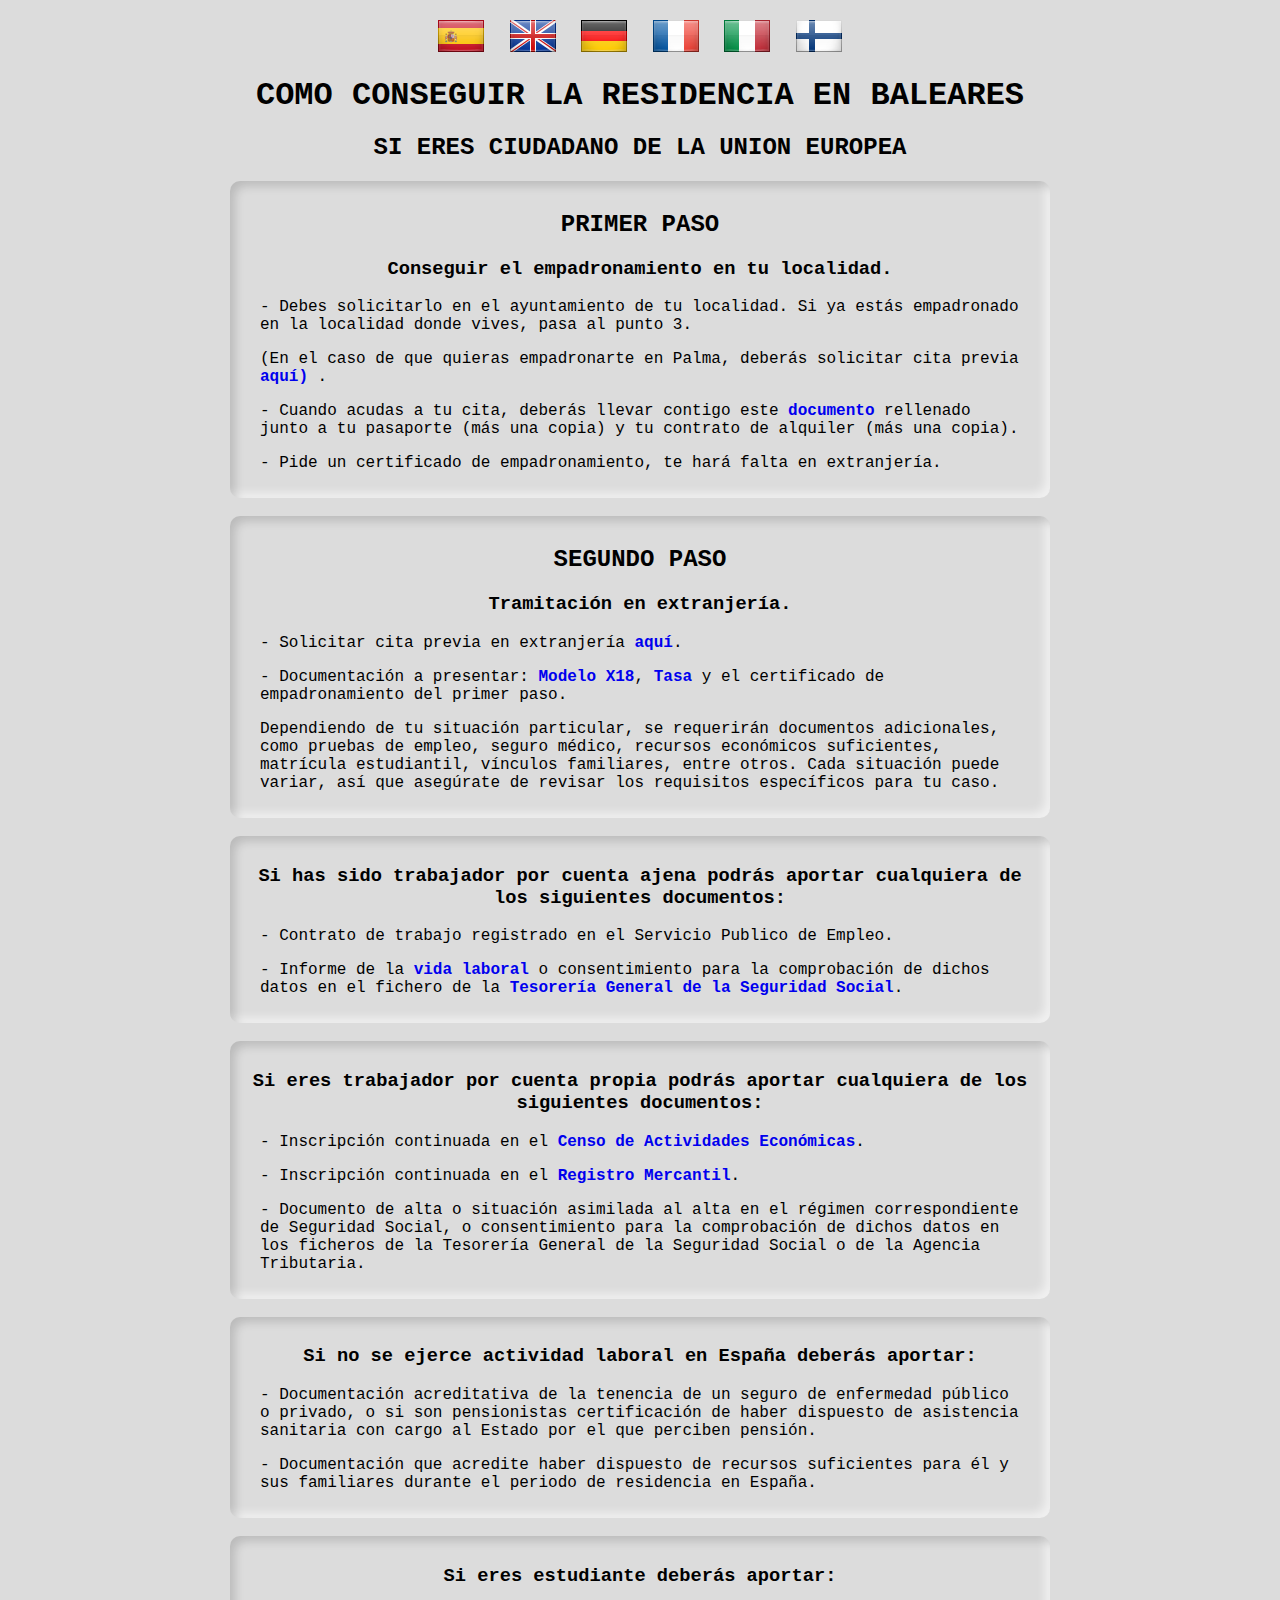
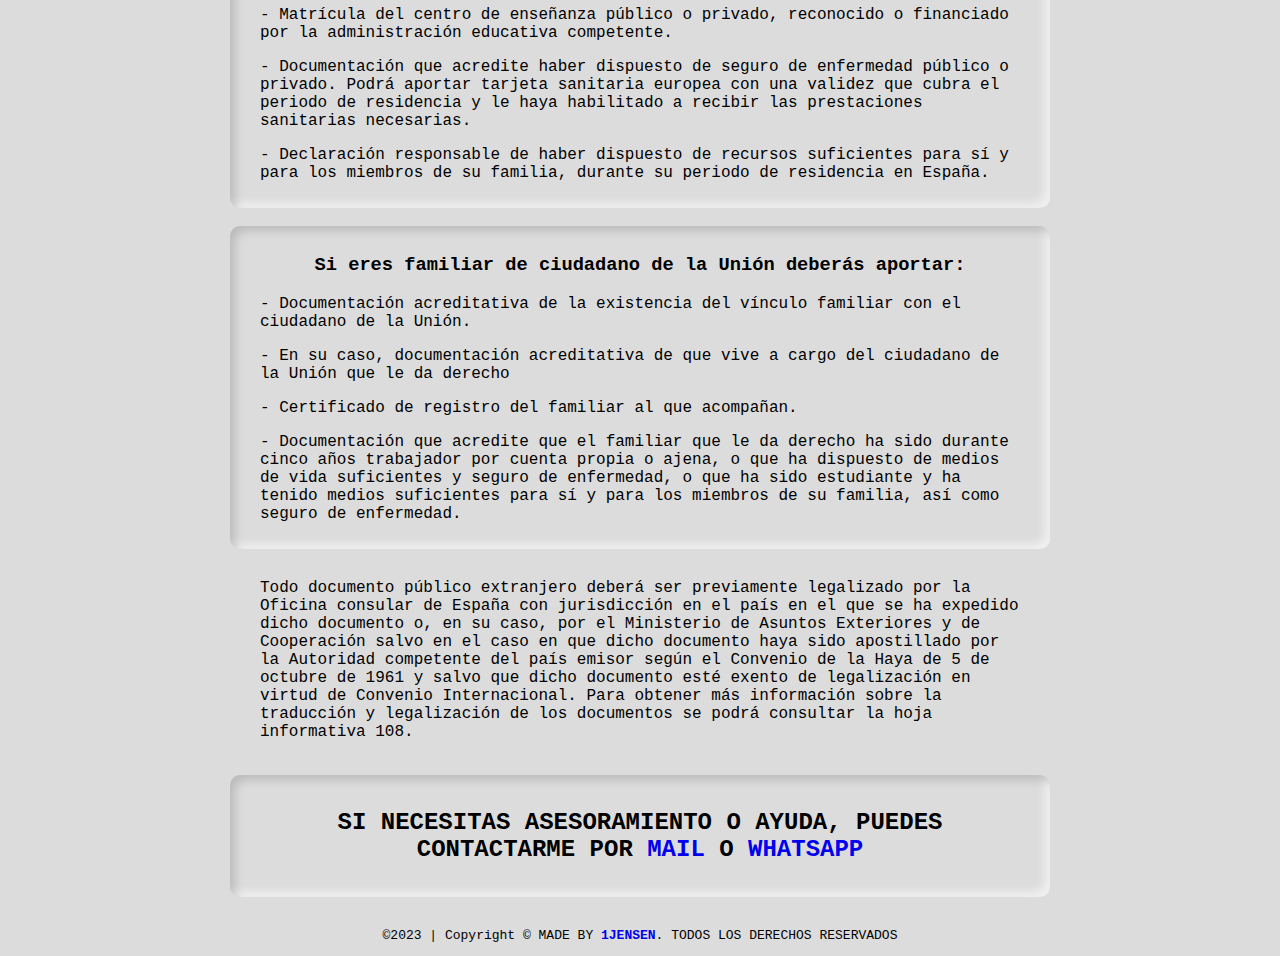
<file: index.html>
<!DOCTYPE html>
<html lang="es">

<head>
    <meta charset="UTF-8">
    <meta name="viewport" content="width=device-width, initial-scale=1.0">
    <link rel="apple-touch-icon" sizes="180x180" href="images/favicon.png">
    <link rel="stylesheet" type="text/css" href="style.css" />
    <link rel="icon" type="image/png" href="img/EU.png" />
    <title>Como conseguir la residencia en Baleares</title>
</head>

<header>
    <nav class="flags">
        <a href="index.html"><img class="imagen" src="img/ES.png">
            <a href="index_en.html"><img class="imagen" src="img/GB.png"></a>
            <a href="index_de.html"><img class="imagen" src="img/DE.png"></a>
            <a href="index_fr.html"><img class="imagen" src="img/FR.png"></a>
            <a href="index_it.html"><img class="imagen" src="img/IT.png"></a>
            <a href="index_fi.html"><img class="imagen" src="img/FI.png"></a>
    </nav>
</header>

<body>
    <h1>COMO CONSEGUIR LA RESIDENCIA EN BALEARES</h1>
    <div class="subtitulo">
        <h2>SI ERES CIUDADANO DE LA UNION EUROPEA</h2>
        <div class="caja">
            <h2>PRIMER PASO</h2>
            <h3>Conseguir el empadronamiento en tu localidad.</h3>
            <p>- Debes solicitarlo en el ayuntamiento de tu localidad. Si ya estás empadronado en la localidad donde
                vives,
                pasa al punto 3. </p>
            <p> (En el caso de que quieras empadronarte en Palma, deberás solicitar cita previa <a
                    href="https://citaprevia.palma.cat/citapreviafront/public/AGP?lang=es" target="_blank">aquí) </a>.
            </p>
            <p>- Cuando acudas a tu cita, deberás llevar contigo este <a
                    href="https://seuelectronica.palma.cat/documents/39058/12929829/Hoja+de+inscripción+padro
            nal+%28Documento+con+posibilidad+de+cumplimentación+en+el+ordenador%29.pdf/d24ca29e-231a-a3b9-a8dc-3419c0851728?t=1683210637336" target="_blank">documento</a>
                rellenado junto a tu pasaporte (más una copia) y tu contrato de alquiler (más una copia).</p>
            <p>- Pide un certificado de empadronamiento, te hará falta en extranjería.</p>
        </div>
        <br>
        <div class="caja">
            <h2>SEGUNDO PASO</h2>
            <h3>Tramitación en extranjería.</h3>
            <p>- Solicitar cita previa en extranjería <a
                    href="https://icp.administracionelectronica.gob.es/icpco/citar?p=7&locale=es"
                    target="_blank">aquí</a>.
            </p>
            <p>- Documentación a presentar: <a
                    href="https://www.inclusion.gob.es/documents/410169/2156469/18-Certificado_residencia_comunitaria.pdf"
                    target="_blank">Modelo
                    X18</a>, <a
                    href="https://sede.administracionespublicas.gob.es/tasasPDF/prepareProvincia?idModelo=790&idTasa=052"
                    target="_blank">Tasa</a> y el certificado de empadronamiento del primer paso.
            </p>
            <p>Dependiendo de tu situación particular, se requerirán documentos adicionales, como pruebas de empleo,
                seguro médico, recursos económicos suficientes, matrícula estudiantil, vínculos familiares, entre otros.
                Cada situación puede variar, así que asegúrate de revisar los requisitos específicos para tu caso.</p>
        </div>
        <br>
                <div class="caja">
            <h3>Si has sido trabajador por cuenta ajena podrás aportar cualquiera de los siguientes documentos:</h3>
            <p> - Contrato de trabajo registrado en el Servicio Publico de Empleo.</p>
            <p> - Informe de la <a
                    href="https://portal.seg-social.gob.es/wps/portal/importass/importass/Categorias/Vida+laboral+e+informes/Informes+sobre+tu+situacion+laboral/Informe+de+tu+vida+laboral"
                    target="_blank">vida
                    laboral</a> o consentimiento para la comprobación
                de dichos datos en el fichero de la <a
                    href="https://www.seg-social.es/wps/portal/wss/internet/Conocenos/QuienesSomos/29408"
                    target="_blank">Tesorería General
                    de la Seguridad Social</a>. </p>
        </div>
        <br>
        <div class="caja">
            <h3>Si eres trabajador por cuenta propia podrás aportar cualquiera de los siguientes documentos:</h3>
            <p>- Inscripción continuada en el <a
                    href="https://sede.agenciatributaria.gob.es/Sede/todas-gestiones/procedimientos-no-tributarios/tratamiento-datos-personales/tratamiento-datos-personales/informacion-interesado-sobre-proteccion-datos/5-registro-actividades-tratamiento/5_42-censo-actividades-economicas.html"
                    target="_blank">Censo de Actividades Económicas</a>.</p>
            <p>- Inscripción continuada en el <a
                    href="https://www.registradores.org/directorio/-/registros/mercantil/baleares"
                    target="_blank">Registro
                    Mercantil</a>.</p>
            <p>- Documento de alta o situación asimilada al alta en el régimen correspondiente de Seguridad Social, o
                consentimiento para la comprobación de dichos datos en los ficheros de la Tesorería General de la
                Seguridad
                Social o
                de la Agencia Tributaria.</p>
            </div>
            <br>
            <div class="caja">
            <h3>Si no se ejerce actividad laboral en España deberás aportar:</h3>
            <p>- Documentación acreditativa de la tenencia de un seguro de enfermedad público o privado, o si son
                pensionistas
                certificación de haber dispuesto de asistencia sanitaria con cargo al Estado por el que perciben
                pensión.
            </p>
            <p>- Documentación que acredite haber dispuesto de recursos suficientes para él y sus familiares durante el
                periodo de
                residencia en España.</p>
            </div>
            <br>
            <div class="caja">
            <h3>Si eres estudiante deberás aportar:</h3>
            <p>- Matrícula del centro de enseñanza público o privado, reconocido o financiado por la administración
                educativa
                competente.</p>
            <p>- Documentación que acredite haber dispuesto de seguro de enfermedad público o privado. Podrá aportar
                tarjeta
                sanitaria europea con una validez que cubra el periodo de residencia y le haya habilitado a recibir las
                prestaciones
                sanitarias necesarias.</p>
            <p>- Declaración responsable de haber dispuesto de recursos suficientes para sí y para los miembros de su
                familia,
                durante su periodo de residencia en España.</p>
            </div>
            <br>
            <div class="caja">
            <h3>Si eres familiar de ciudadano de la Unión deberás aportar:</h3>
            <p>- Documentación acreditativa de la existencia del vínculo familiar con el ciudadano de la Unión.</p>
            <p>- En su caso, documentación acreditativa de que vive a cargo del ciudadano de la Unión que le da derecho
            </p>
            <p>- Certificado de registro del familiar al que acompañan.</p>
            <p>- Documentación que acredite que el familiar que le da derecho ha sido durante cinco años trabajador por
                cuenta
                propia o ajena, o que ha dispuesto de medios de vida suficientes y seguro de enfermedad, o que ha sido
                estudiante y
                ha tenido medios suficientes para sí y para los miembros de su familia, así como seguro de enfermedad.
            </div>
            </p>
        </div>

        <div class="texto">
            <p>Todo documento público extranjero deberá ser previamente legalizado por la Oficina consular de
                España con jurisdicción en el país en el que se ha expedido dicho documento o, en su caso, por el
                Ministerio
                de
                Asuntos Exteriores y de Cooperación salvo en el caso en que dicho documento haya sido apostillado por la
                Autoridad competente del país emisor según el Convenio de la Haya de 5 de octubre de 1961 y salvo que
                dicho
                documento esté exento de legalización en virtud de Convenio Internacional.
                Para obtener más información sobre la traducción y legalización de los documentos se podrá consultar la
                hoja
                informativa 108.</p>
        </div>
        <br>

        <div class="caja">
            <p class="contacto">SI NECESITAS ASESORAMIENTO O AYUDA, PUEDES CONTACTARME POR <a
                    href="mailto:juanjocollgarcia@gmail.com">
                    MAIL</a> O <a href="https://wa.me/+34623020424">WHATSAPP</a></p>
        </div>
        <br>
</body>
<footer>
    <p class="tx">&copy2023 | Copyright &copy MADE BY <a href="mailto:juanjensenz750@gmail.com">
            1JENSEN</a>. TODOS LOS DERECHOS RESERVADOS</p>
</footer>

</html>
</file>
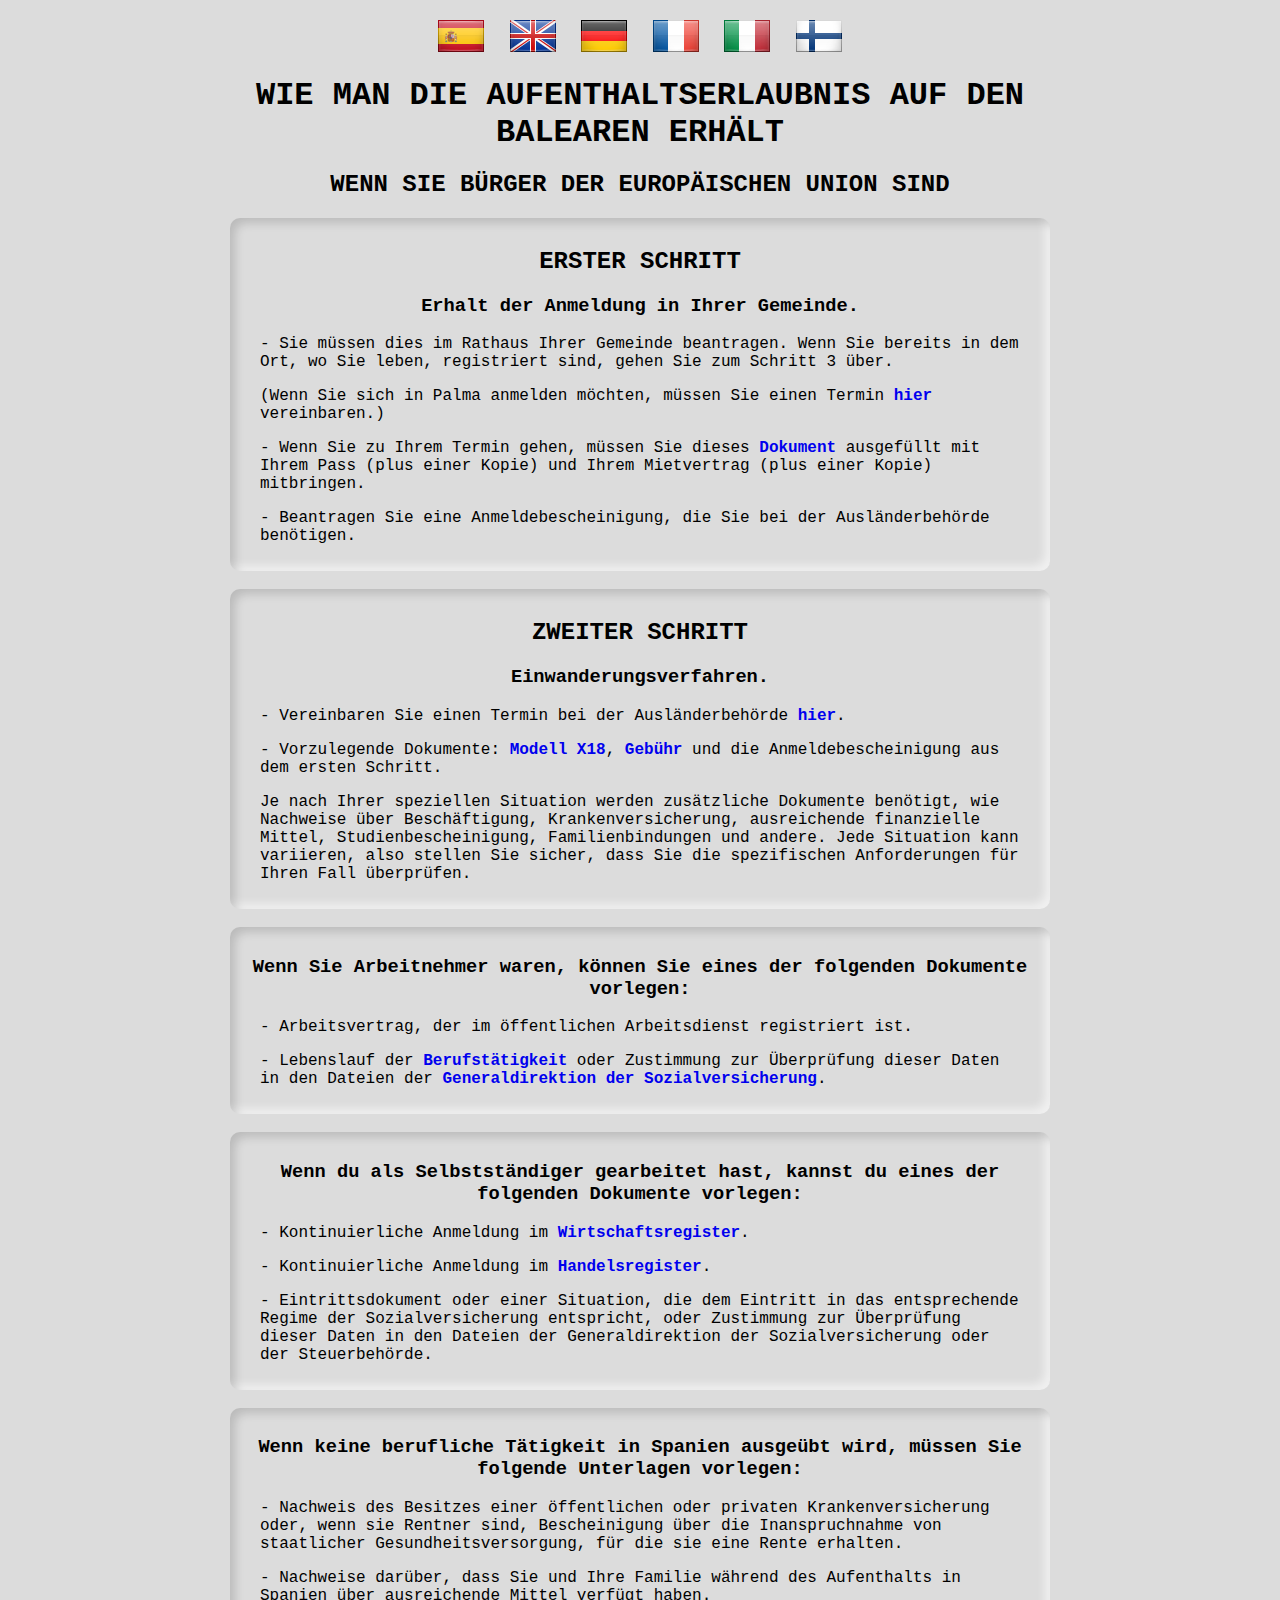
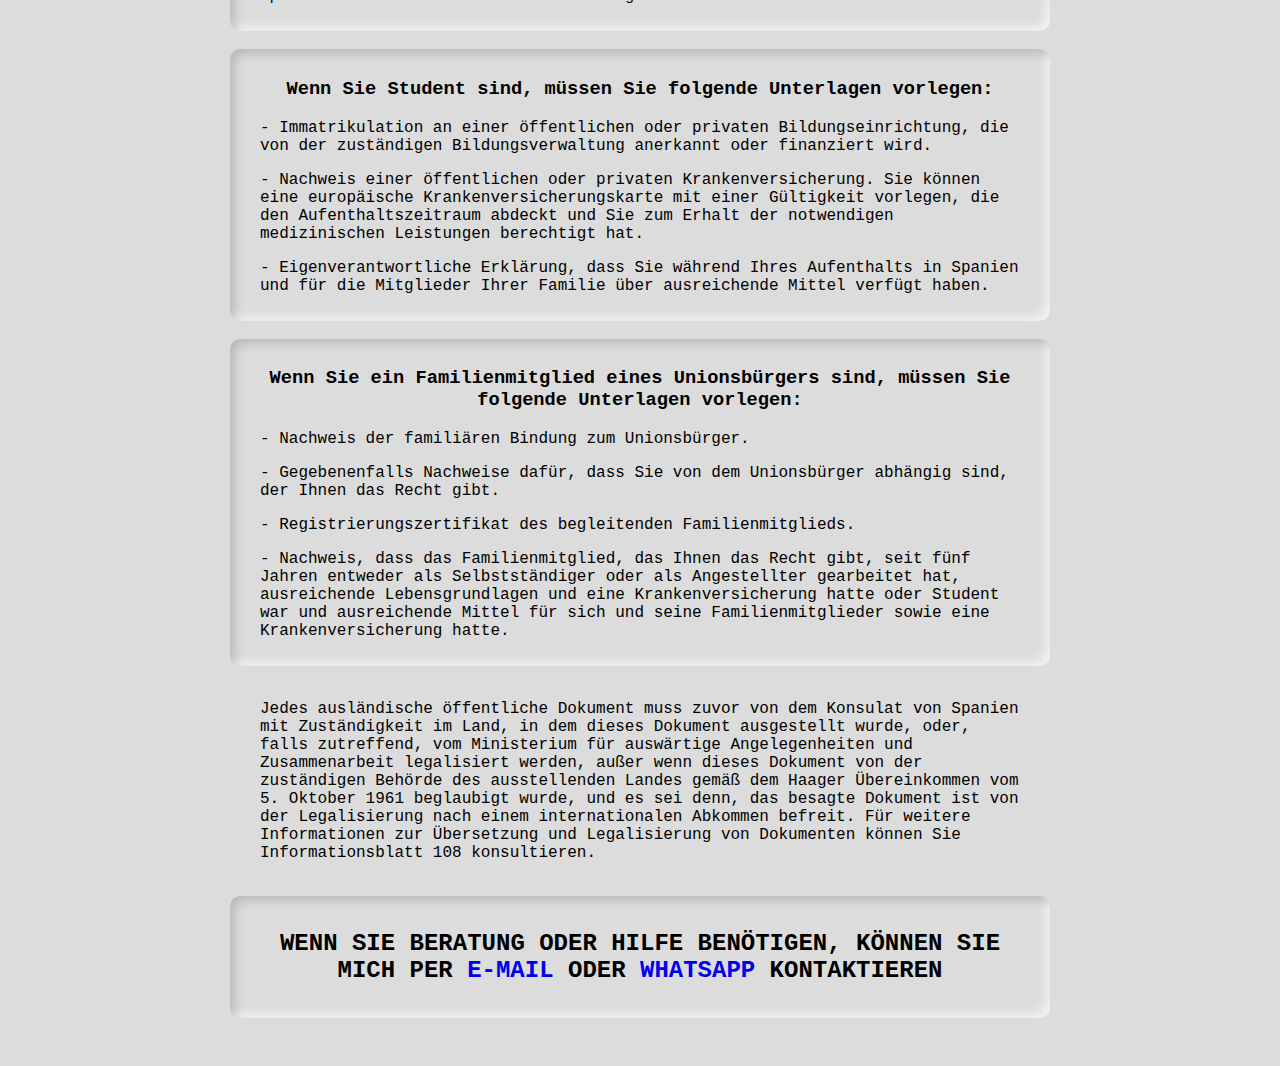
<file: index_de.html>
<!DOCTYPE html>
<html lang="de">

<head>
    <meta charset="UTF-8">
    <meta name="viewport" content="width=device-width, initial-scale=1.0">
    <link rel="apple-touch-icon" sizes="180x180" href="images/favicon.png">
    <link rel="stylesheet" type="text/css" href="style.css" />
    <link rel="icon" type="image/png" href="img/EU.png" />
    <title>Wie man die Aufenthaltserlaubnis auf den Balearen erhält</title>
</head>

<header>
    <nav class="flags">
        <a href="index.html"><img class="imagen" src="img/ES.png">
            <a href="index_en.html"><img class="imagen" src="img/GB.png"></a>
            <a href="index_de.html"><img class="imagen" src="img/DE.png"></a>
            <a href="index_fr.html"><img class="imagen" src="img/FR.png"></a>
            <a href="index_it.html"><img class="imagen" src="img/IT.png"></a>
            <a href="index_fi.html"><img class="imagen" src="img/FI.png"></a>
    </nav>
</header>

<body>
    <h1>WIE MAN DIE AUFENTHALTSERLAUBNIS AUF DEN BALEAREN ERHÄLT</h1>
    <div class="subtitulo">
        <h2>WENN SIE BÜRGER DER EUROPÄISCHEN UNION SIND</h2>
        <div class="caja">
            <h2>ERSTER SCHRITT</h2>
            <h3>Erhalt der Anmeldung in Ihrer Gemeinde.</h3>
            <p>- Sie müssen dies im Rathaus Ihrer Gemeinde beantragen. Wenn Sie bereits in dem Ort, wo Sie leben,
                registriert sind, gehen Sie zum Schritt 3 über. </p>
            <p> (Wenn Sie sich in Palma anmelden möchten, müssen Sie einen Termin <a
                    href="https://citaprevia.palma.cat/citapreviafront/public/AGP?lang=es" target="_blank">hier</a>
                vereinbaren.) </p>
            <p>- Wenn Sie zu Ihrem Termin gehen, müssen Sie dieses <a
                    href="https://seuelectronica.palma.cat/documents/39058/12929829/Hoja+de+inscripción+padro
            nal+%28Documento+con+posibilidad+de+cumplimentación+en+el+ordenador%29.pdf/d24ca29e-231a-a3b9-a8dc-3419c0851728?t=1683210637336" target="_blank">Dokument</a>
                ausgefüllt mit Ihrem Pass (plus einer Kopie) und Ihrem Mietvertrag (plus einer Kopie) mitbringen.</p>
            <p>- Beantragen Sie eine Anmeldebescheinigung, die Sie bei der Ausländerbehörde benötigen.</p>
        </div>
        <br>
        <div class="caja">
            <h2>ZWEITER SCHRITT</h2>
            <h3>Einwanderungsverfahren.</h3>
            <p>- Vereinbaren Sie einen Termin bei der Ausländerbehörde <a
                    href="https://icp.administracionelectronica.gob.es/icpco/citar?p=7&locale=es"
                    target="_blank">hier</a>.
            </p>
            <p>- Vorzulegende Dokumente: <a
                    href="https://www.inclusion.gob.es/documents/410169/2156469/18-Certificado_residencia_comunitaria.pdf"
                    target="_blank">Modell
                    X18</a>, <a
                    href="https://sede.administracionespublicas.gob.es/tasasPDF/prepareProvincia?idModelo=790&idTasa=052"
                    target="_blank">Gebühr</a> und die Anmeldebescheinigung aus dem ersten Schritt.
            </p>
            <p>Je nach Ihrer speziellen Situation werden zusätzliche Dokumente benötigt, wie Nachweise über
                Beschäftigung, Krankenversicherung, ausreichende finanzielle Mittel, Studienbescheinigung,
                Familienbindungen und andere. Jede Situation kann variieren, also stellen Sie sicher, dass Sie die
                spezifischen Anforderungen für Ihren Fall überprüfen.</p>
        </div>
        <br>
        <div class="caja">
            <h3>Wenn Sie Arbeitnehmer waren, können Sie eines der folgenden Dokumente vorlegen:</h3>
            <p> - Arbeitsvertrag, der im öffentlichen Arbeitsdienst registriert ist.</p>
            <p> - Lebenslauf der <a
                    href="https://portal.seg-social.gob.es/wps/portal/importass/importass/Categorias/Vida+laboral+e+informes/Informes+sobre+tu+situacion+laboral/Informe+de+tu+vida+laboral"
                    target="_blank">Berufstätigkeit</a> oder Zustimmung zur Überprüfung
                dieser Daten in den Dateien der <a
                    href="https://www.seg-social.es/wps/portal/wss/internet/Conocenos/QuienesSomos/29408"
                    target="_blank">Generaldirektion
                    der Sozialversicherung</a>. </p>
            </div>
        <br>
        <div class="caja">
            <h3>Wenn du als Selbstständiger gearbeitet hast, kannst du eines der folgenden Dokumente vorlegen:</h3>
            <p>- Kontinuierliche Anmeldung im <a
                    href="https://sede.agenciatributaria.gob.es/Sede/todas-gestiones/procedimientos-no-tributarios/tratamiento-datos-personales/tratamiento-datos-personales/informacion-interesado-sobre-proteccion-datos/5-registro-actividades-tratamiento/5_42-censo-actividades-economicas.html"
                    target="_blank">Wirtschaftsregister</a>.</p>
            <p>- Kontinuierliche Anmeldung im <a
                    href="https://www.registradores.org/directorio/-/registros/mercantil/baleares"
                    target="_blank">Handelsregister</a>.</p>
            <p>- Eintrittsdokument oder einer Situation, die dem Eintritt in das entsprechende Regime der Sozialversicherung
                entspricht, oder Zustimmung zur Überprüfung dieser Daten in den Dateien der Generaldirektion der
                Sozialversicherung oder der Steuerbehörde.</p>
        </div>
        <br>
        <div class="caja">
            <h3>Wenn keine berufliche Tätigkeit in Spanien ausgeübt wird, müssen Sie folgende Unterlagen vorlegen:</h3>
            <p>- Nachweis des Besitzes einer öffentlichen oder privaten Krankenversicherung oder, wenn sie Rentner sind,
                Bescheinigung über die Inanspruchnahme von staatlicher Gesundheitsversorgung, für die sie eine Rente
                erhalten.</p>
            <p>- Nachweise darüber, dass Sie und Ihre Familie während des Aufenthalts in Spanien über ausreichende Mittel
                verfügt haben.</p>
        </div>
        <br>
        <div class="caja">
            <h3>Wenn Sie Student sind, müssen Sie folgende Unterlagen vorlegen:</h3>
            <p>- Immatrikulation an einer öffentlichen oder privaten Bildungseinrichtung, die von der zuständigen
                Bildungsverwaltung anerkannt oder finanziert wird.</p>
            <p>- Nachweis einer öffentlichen oder privaten Krankenversicherung. Sie können eine europäische Krankenversicherungskarte
                mit einer Gültigkeit vorlegen, die den Aufenthaltszeitraum abdeckt und Sie zum Erhalt der notwendigen
                medizinischen Leistungen berechtigt hat.</p>
            <p>- Eigenverantwortliche Erklärung, dass Sie während Ihres Aufenthalts in Spanien und für die Mitglieder Ihrer
                Familie über ausreichende Mittel verfügt haben.</p>
        </div>
        <br>
        <div class="caja">
            <h3>Wenn Sie ein Familienmitglied eines Unionsbürgers sind, müssen Sie folgende Unterlagen vorlegen:</h3>
            <p>- Nachweis der familiären Bindung zum Unionsbürger.</p>
            <p>- Gegebenenfalls Nachweise dafür, dass Sie von dem Unionsbürger abhängig sind, der Ihnen das Recht gibt.</p>
            <p>- Registrierungszertifikat des begleitenden Familienmitglieds.</p>
            <p>- Nachweis, dass das Familienmitglied, das Ihnen das Recht gibt, seit fünf Jahren entweder als
                Selbstständiger oder als Angestellter gearbeitet hat, ausreichende Lebensgrundlagen und eine
                Krankenversicherung hatte oder Student war und ausreichende Mittel für sich und seine Familienmitglieder
                sowie eine Krankenversicherung hatte.</p>
        </div>
        <br>
        <div class="texto">
            <p>Jedes ausländische öffentliche Dokument muss zuvor von dem Konsulat von Spanien mit Zuständigkeit im Land,
                in dem dieses Dokument ausgestellt wurde, oder, falls zutreffend, vom Ministerium für auswärtige Angelegenheiten
                und Zusammenarbeit legalisiert werden, außer wenn dieses Dokument von der zuständigen Behörde des ausstellenden
                Landes gemäß dem Haager Übereinkommen vom 5. Oktober 1961 beglaubigt wurde, und es sei denn, das besagte
                Dokument ist von der Legalisierung nach einem internationalen Abkommen befreit.
                Für weitere Informationen zur Übersetzung und Legalisierung von Dokumenten können Sie Informationsblatt 108
                konsultieren.</p>
        </div>
        <br>
        <div class="caja">
            <p class="contacto">WENN SIE BERATUNG ODER HILFE BENÖTIGEN, KÖNNEN SIE MICH PER <a
                    href="mailto:juanjocollgarcia@gmail.com">
                    E-MAIL</a> ODER <a href="https://wa.me/+34623020424">WHATSAPP</a> KONTAKTIEREN</p>
        </div>
        <br>
</file>
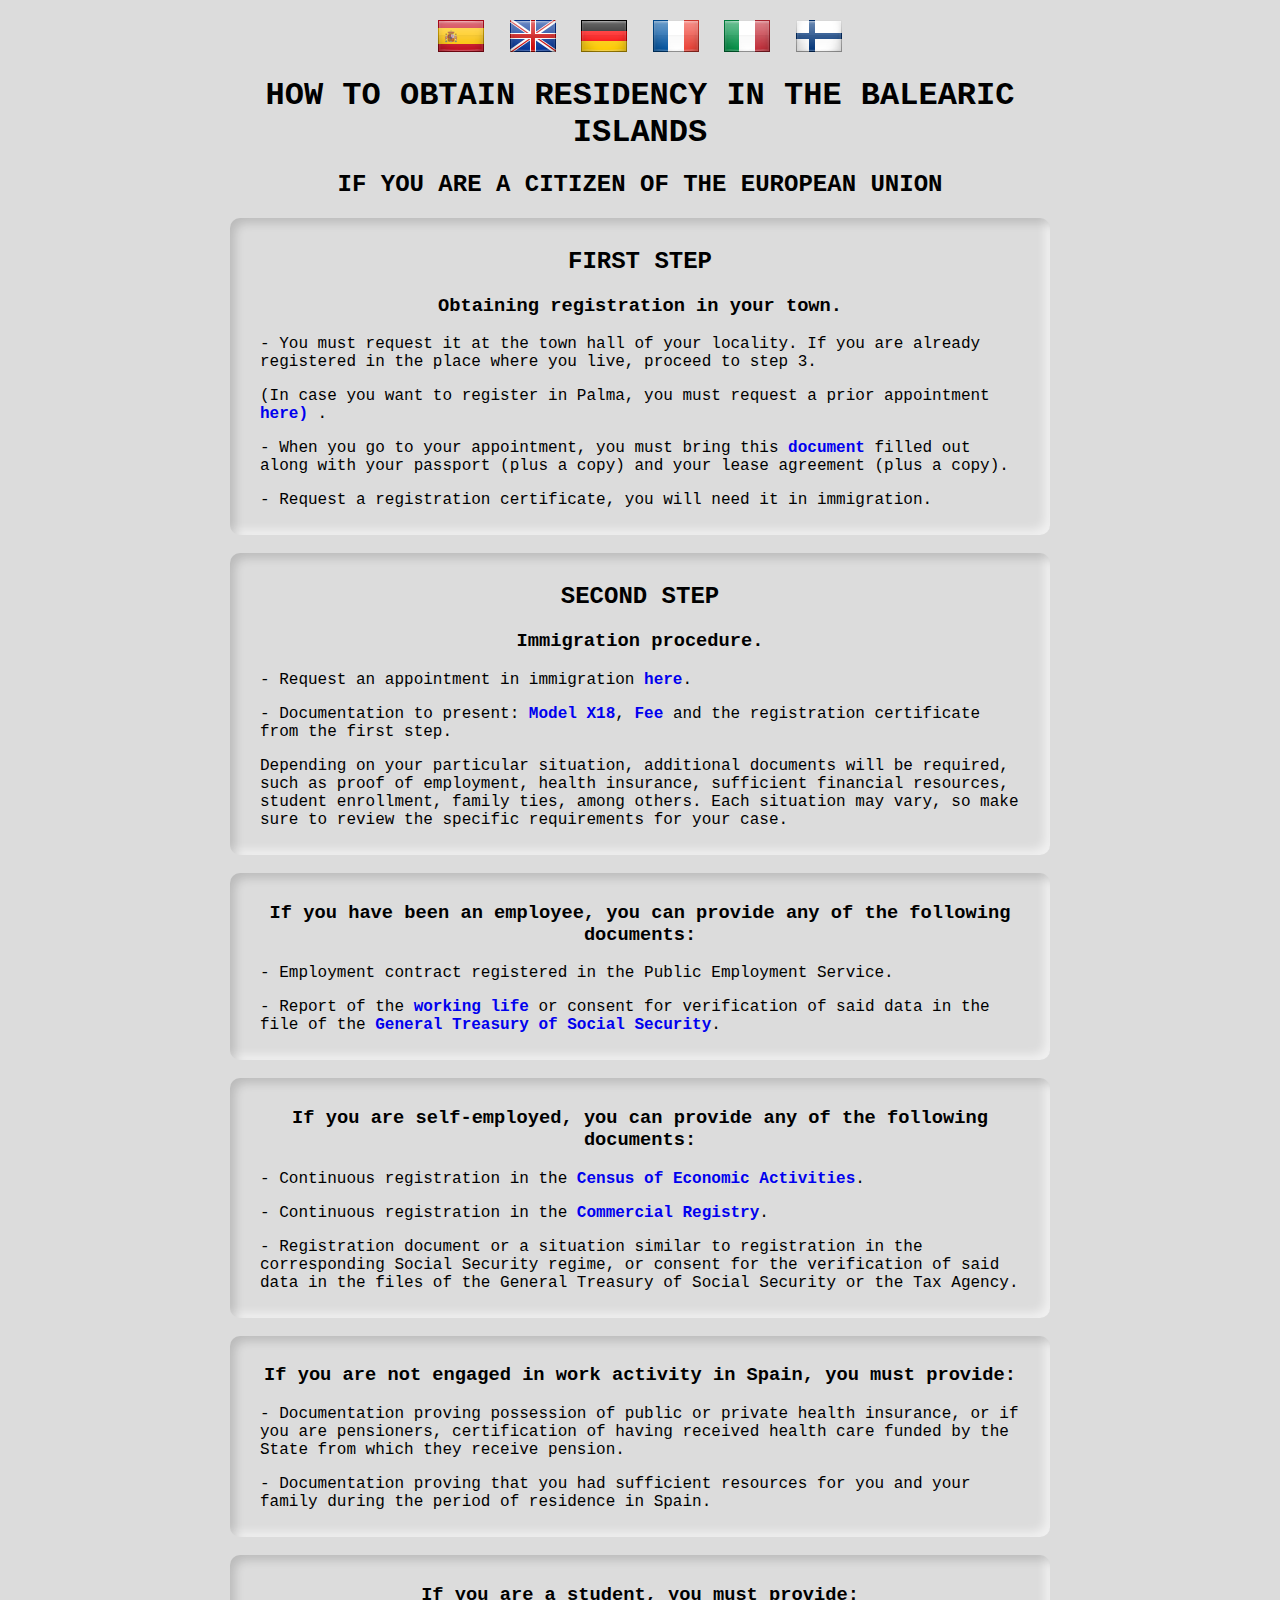
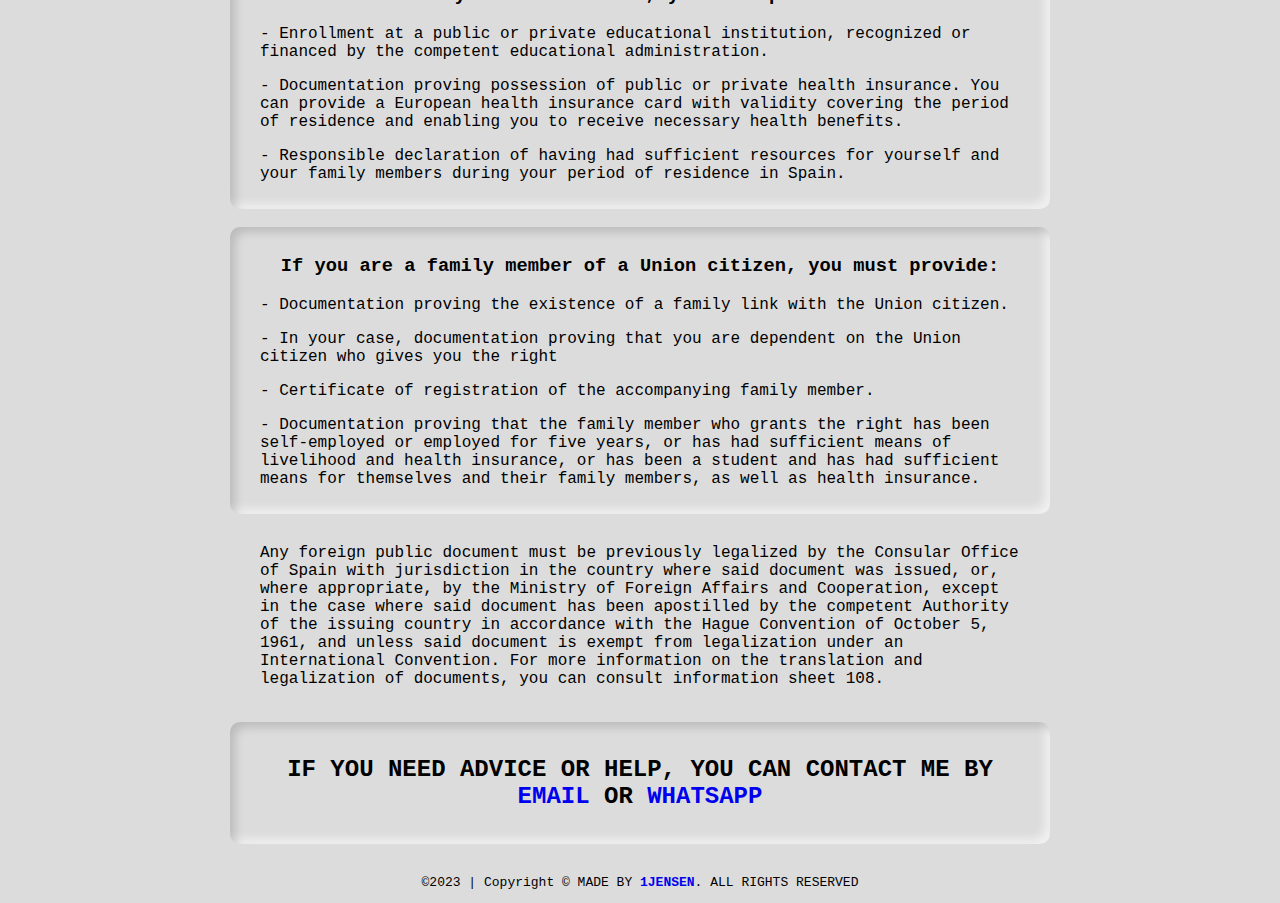
<file: index_en.html>
<!DOCTYPE html>
<html lang="en">

<head>
    <meta charset="UTF-8">
    <meta name="viewport" content="width=device-width, initial-scale=1.0">
    <link rel="apple-touch-icon" sizes="180x180" href="images/favicon.png">
    <link rel="stylesheet" type="text/css" href="style.css" />
    <link rel="icon" type="image/png" href="img/EU.png" />
    <title>How to Obtain Residency in the Balearic Islands</title>
</head>

<header>
    <nav class="flags">
        <a href="index.html"><img class="imagen" src="img/ES.png">
            <a href="index_en.html"><img class="imagen" src="img/GB.png"></a>
            <a href="index_de.html"><img class="imagen" src="img/DE.png"></a>
            <a href="index_fr.html"><img class="imagen" src="img/FR.png"></a>
            <a href="index_it.html"><img class="imagen" src="img/IT.png"></a>
            <a href="index_fi.html"><img class="imagen" src="img/FI.png"></a>
    </nav>
</header>

<body>
    <h1>HOW TO OBTAIN RESIDENCY IN THE BALEARIC ISLANDS</h1>
    <div class="subtitulo">
        <h2>IF YOU ARE A CITIZEN OF THE EUROPEAN UNION</h2>
        <div class="caja">
            <h2>FIRST STEP</h2>
            <h3>Obtaining registration in your town.</h3>
            <p>- You must request it at the town hall of your locality. If you are already registered in the place where
                you live,
                proceed to step 3. </p>
            <p> (In case you want to register in Palma, you must request a prior appointment <a
                    href="https://citaprevia.palma.cat/citapreviafront/public/AGP?lang=es" target="_blank">here) </a>.
            </p>
            <p>- When you go to your appointment, you must bring this <a
                    href="https://seuelectronica.palma.cat/documents/39058/12929829/Hoja+de+inscripción+padro
            nal+%28Documento+con+posibilidad+de+cumplimentación+en+el+ordenador%29.pdf/d24ca29e-231a-a3b9-a8dc-3419c0851728?t=1683210637336" target="_blank">document</a>
                filled out along with your passport (plus a copy) and your lease agreement (plus a copy).</p>
            <p>- Request a registration certificate, you will need it in immigration.</p>
        </div>
        <br>
        <div class="caja">
            <h2>SECOND STEP</h2>
            <h3>Immigration procedure.</h3>
            <p>- Request an appointment in immigration <a
                    href="https://icp.administracionelectronica.gob.es/icpco/citar?p=7&locale=es"
                    target="_blank">here</a>.
            </p>
            <p>- Documentation to present: <a
                    href="https://www.inclusion.gob.es/documents/410169/2156469/18-Certificado_residencia_comunitaria.pdf"
                    target="_blank">Model
                    X18</a>, <a
                    href="https://sede.administracionespublicas.gob.es/tasasPDF/prepareProvincia?idModelo=790&idTasa=052"
                    target="_blank">Fee</a> and the registration certificate from the first step.
            </p>
            <p>Depending on your particular situation, additional documents will be required, such as proof of employment,
                health insurance, sufficient financial resources, student enrollment, family ties, among others. Each
                situation may vary, so make sure to review the specific requirements for your case.</p>
        </div>
        <br>
        <div class="caja">
            <h3>If you have been an employee, you can provide any of the following documents:</h3>
            <p> - Employment contract registered in the Public Employment Service.</p>
            <p> - Report of the <a
                    href="https://portal.seg-social.gob.es/wps/portal/importass/importass/Categorias/Vida+laboral+e+informes/Informes+sobre+tu+situacion+laboral/Informe+de+tu+vida+laboral"
                    target="_blank">working
                    life</a> or consent for verification
                of said data in the file of the <a
                    href="https://www.seg-social.es/wps/portal/wss/internet/Conocenos/QuienesSomos/29408"
                    target="_blank">General Treasury
                    of Social Security</a>. </p>
        </div>
        <br>
        <div class="caja">
            <h3>If you are self-employed, you can provide any of the following documents:</h3>
            <p>- Continuous registration in the <a
                    href="https://sede.agenciatributaria.gob.es/Sede/todas-gestiones/procedimientos-no-tributarios/tratamiento-datos-personales/tratamiento-datos-personales/informacion-interesado-sobre-proteccion-datos/5-registro-actividades-tratamiento/5_42-censo-actividades-economicas.html"
                    target="_blank">Census of Economic Activities</a>.</p>
            <p>- Continuous registration in the <a
                    href="https://www.registradores.org/directorio/-/registros/mercantil/baleares"
                    target="_blank">Commercial
                    Registry</a>.</p>
            <p>- Registration document or a situation similar to registration in the corresponding Social Security regime,
                or consent for the verification of said data in the files of the General Treasury of Social Security or
                the Tax Agency.</p>
        </div>
        <br>
        <div class="caja">
            <h3>If you are not engaged in work activity in Spain, you must provide:</h3>
            <p>- Documentation proving possession of public or private health insurance, or if you are pensioners,
                certification of having received health care funded by the State from which they receive pension.
            </p>
            <p>- Documentation proving that you had sufficient resources for you and your family during the period of
                residence in Spain.</p>
        </div>
        <br>
        <div class="caja">
            <h3>If you are a student, you must provide:</h3>
            <p>- Enrollment at a public or private educational institution, recognized or financed by the competent
                educational administration.</p>
            <p>- Documentation proving possession of public or private health insurance. You can provide a European health
                insurance card with validity covering the period of residence and enabling you to receive necessary
                health benefits.</p>
            <p>- Responsible declaration of having had sufficient resources for yourself and your family members during
                your period of residence in Spain.</p>
        </div>
        <br>
        <div class="caja">
            <h3>If you are a family member of a Union citizen, you must provide:</h3>
            <p>- Documentation proving the existence of a family link with the Union citizen.</p>
            <p>- In your case, documentation proving that you are dependent on the Union citizen who gives you the right
            </p>
            <p>- Certificate of registration of the accompanying family member.</p>
            <p>- Documentation proving that the family member who grants the right has been self-employed or employed for
                five years, or has had sufficient means of livelihood and health insurance, or has been a student and
                has had sufficient means for themselves and their family members, as well as health insurance.
            </div>
            </p>
        </div>

        <div class="texto">
            <p>Any foreign public document must be previously legalized by the Consular Office of Spain with jurisdiction
                in the country where said document was issued, or, where appropriate, by the Ministry of Foreign Affairs
                and Cooperation, except in the case where said document has been apostilled by the competent Authority
                of the issuing country in accordance with the Hague Convention of October 5, 1961, and unless said
                document is exempt from legalization under an International Convention.
                For more information on the translation and legalization of documents, you can consult information sheet
                108.</p>
        </div>
        <br>

        <div class="caja">
            <p class="contacto">IF YOU NEED ADVICE OR HELP, YOU CAN CONTACT ME BY <a
                    href="mailto:juanjocollgarcia@gmail.com">
                    EMAIL</a> OR <a href="https://wa.me/+34623020424">WHATSAPP</a></p>
        </div>
        <br>
</body>
<footer>
    <p class="tx">&copy2023 | Copyright &copy MADE BY <a href="mailto:juanjensenz750@gmail.com">
            1JENSEN</a>. ALL RIGHTS RESERVED</p>
</footer>

</html>
</file>
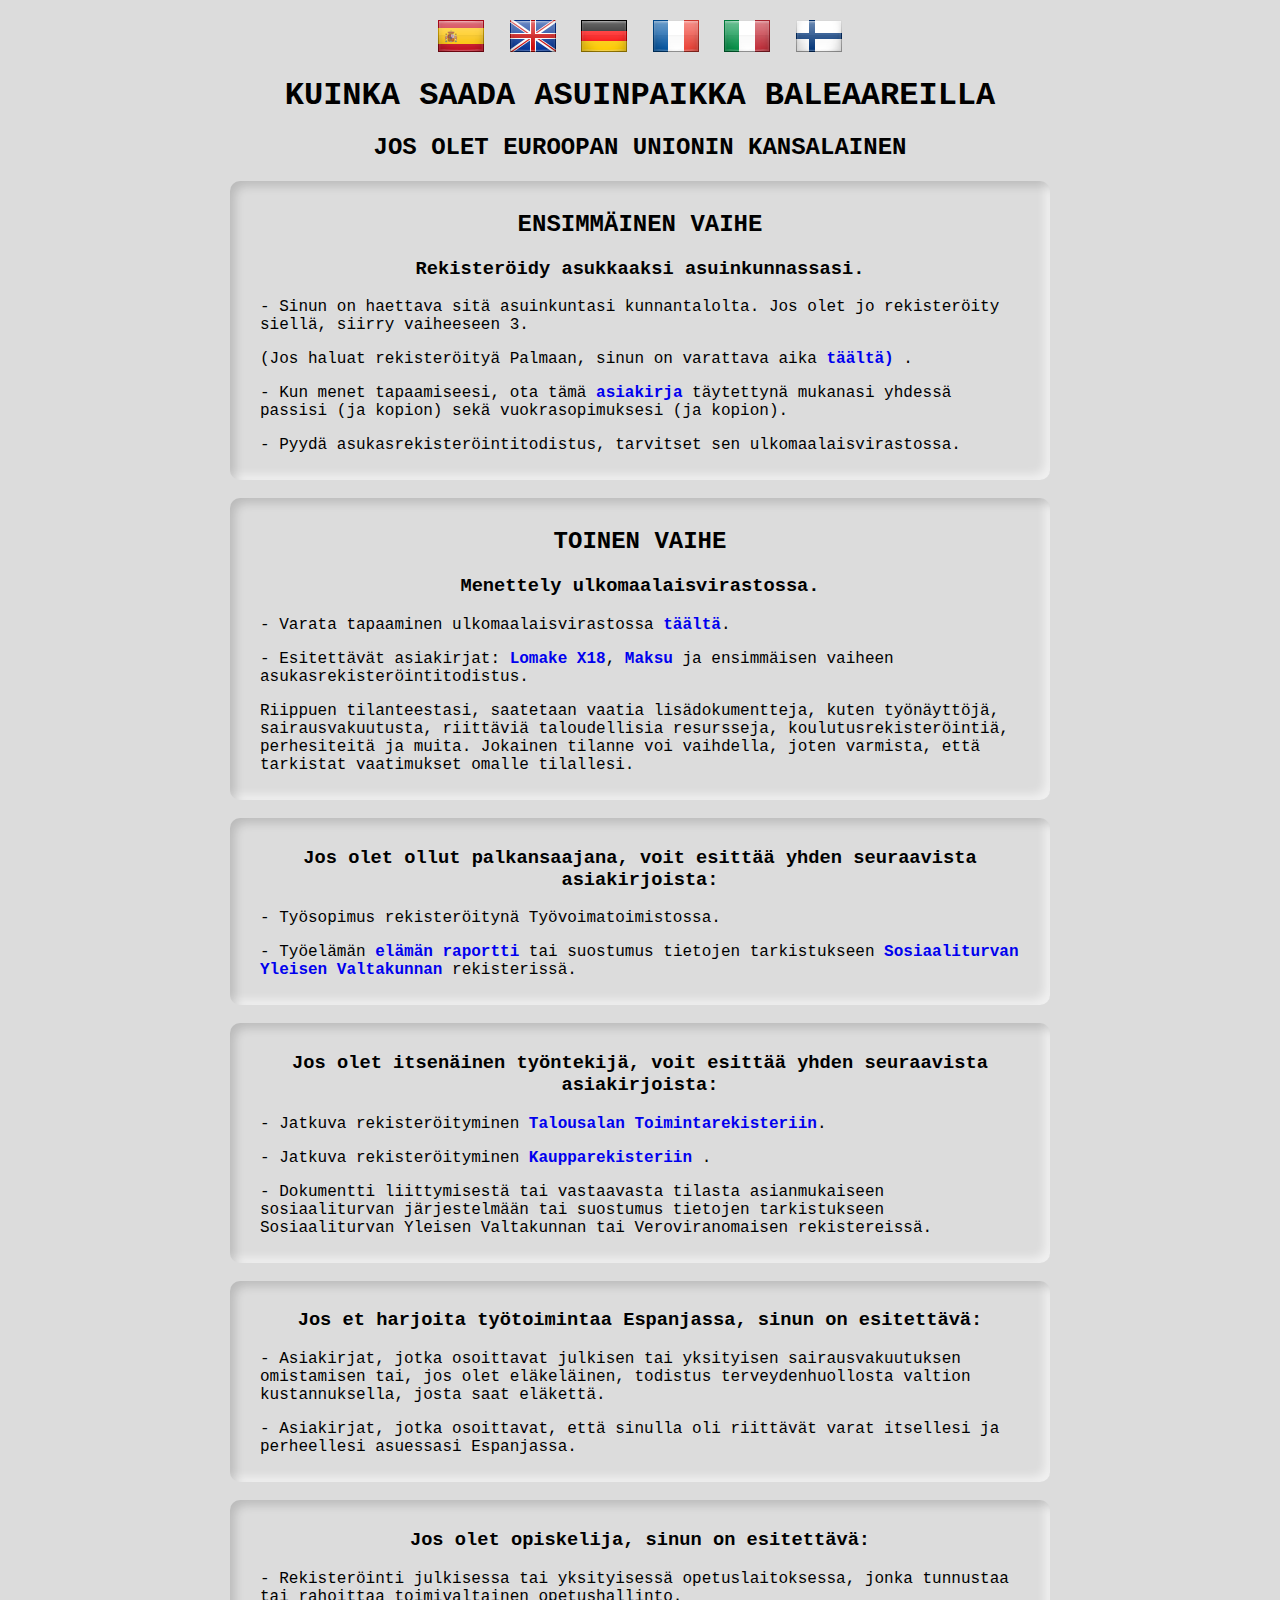
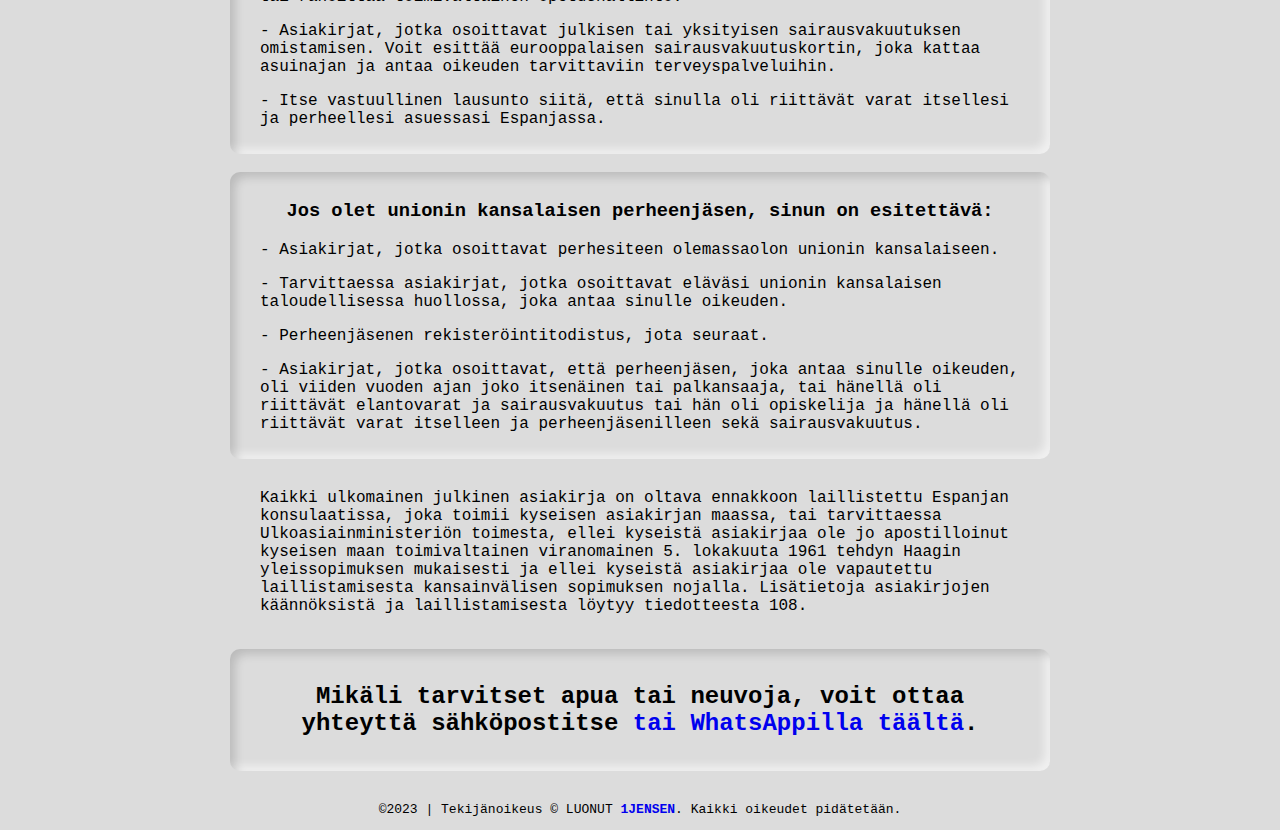
<file: index_fi.html>
<!DOCTYPE html>
<html lang="es">

<head>
    <meta charset="UTF-8">
    <meta name="viewport" content="width=device-width, initial-scale=1.0">
    <link rel="apple-touch-icon" sizes="180x180" href="images/favicon.png">
    <link rel="stylesheet" type="text/css" href="style.css" />
    <link rel="icon" type="image/png" href="img/EU.png" />
    <title>Kuinka saada asuinpaikka Baleaareilla</title>
</head>

<header>
    <nav class="flags">
        <a href="index.html"><img class="imagen" src="img/ES.png">
            <a href="index_en.html"><img class="imagen" src="img/GB.png"></a>
            <a href="index_de.html"><img class="imagen" src="img/DE.png"></a>
            <a href="index_fr.html"><img class="imagen" src="img/FR.png"></a>
            <a href="index_it.html"><img class="imagen" src="img/IT.png"></a>
            <a href="index_fi.html"><img class="imagen" src="img/FI.png"></a>
    </nav>
</header>

<body>
    <h1>KUINKA SAADA ASUINPAIKKA BALEAAREILLA</h1>
    <div class="subtitulo">
        <h2>JOS OLET EUROOPAN UNIONIN KANSALAINEN</h2>
        <div class="caja">
            <h2>ENSIMMÄINEN VAIHE</h2>
            <h3>Rekisteröidy asukkaaksi asuinkunnassasi.</h3>
            <p>- Sinun on haettava sitä asuinkuntasi kunnantalolta. Jos olet jo rekisteröity siellä, siirry vaiheeseen 3.</p>
            <p> (Jos haluat rekisteröityä Palmaan, sinun on varattava aika <a
                    href="https://citaprevia.palma.cat/citapreviafront/public/AGP?lang=es" target="_blank">täältä) </a>.
            </p>
            <p>- Kun menet tapaamiseesi, ota tämä <a
                    href="https://seuelectronica.palma.cat/documents/39058/12929829/Hoja+de+inscripción+padro
            nal+%28Documento+con+posibilidad+de+cumplimentación+en+el+ordenador%29.pdf/d24ca29e-231a-a3b9-a8dc-3419c0851728?t=1683210637336" target="_blank">asiakirja</a>
                täytettynä mukanasi yhdessä passisi (ja kopion) sekä vuokrasopimuksesi (ja kopion).</p>
            <p>- Pyydä asukasrekisteröintitodistus, tarvitset sen ulkomaalaisvirastossa.</p>
        </div>
        <br>
        <div class="caja">
            <h2>TOINEN VAIHE</h2>
            <h3>Menettely ulkomaalaisvirastossa.</h3>
            <p>- Varata tapaaminen ulkomaalaisvirastossa <a
                    href="https://icp.administracionelectronica.gob.es/icpco/citar?p=7&locale=es"
                    target="_blank">täältä</a>.
            </p>
            <p>- Esitettävät asiakirjat: <a
                    href="https://www.inclusion.gob.es/documents/410169/2156469/18-Certificado_residencia_comunitaria.pdf"
                    target="_blank">Lomake
                    X18</a>, <a
                    href="https://sede.administracionespublicas.gob.es/tasasPDF/prepareProvincia?idModelo=790&idTasa=052"
                    target="_blank">Maksu</a> ja ensimmäisen vaiheen asukasrekisteröintitodistus.
            </p>
            <p>Riippuen tilanteestasi, saatetaan vaatia lisädokumentteja, kuten työnäyttöjä, sairausvakuutusta,
                riittäviä taloudellisia resursseja, koulutusrekisteröintiä, perhesiteitä ja muita. Jokainen tilanne
                voi vaihdella, joten varmista, että tarkistat vaatimukset omalle tilallesi.</p>
        </div>
        <br>
                <div class="caja">
            <h3>Jos olet ollut palkansaajana, voit esittää yhden seuraavista asiakirjoista:</h3>
            <p> - Työsopimus rekisteröitynä Työvoimatoimistossa.</p>
            <p> - Työelämän <a
                    href="https://portal.seg-social.gob.es/wps/portal/importass/importass/Categorias/Vida+laboral+e+informes/Informes+sobre+tu+situacion+laboral/Informe+de+tu+vida+laboral"
                    target="_blank">elämän
                    raportti</a> tai suostumus tietojen tarkistukseen
                <a
                    href="https://www.seg-social.es/wps/portal/wss/internet/Conocenos/QuienesSomos/29408"
                    target="_blank">Sosiaaliturvan Yleisen
                    Valtakunnan</a> rekisterissä. </p>
        </div>
        <br>
        <div class="caja">
            <h3>Jos olet itsenäinen työntekijä, voit esittää yhden seuraavista asiakirjoista:</h3>
            <p>- Jatkuva rekisteröityminen <a
                    href="https://sede.agenciatributaria.gob.es/Sede/todas-gestiones/procedimientos-no-tributarios/tratamiento-datos-personales/tratamiento-datos-personales/informacion-interesado-sobre-proteccion-datos/5-registro-actividades-tratamiento/5_42-censo-actividades-economicas.html"
                    target="_blank">Talousalan Toimintarekisteriin</a>.</p>
            <p>- Jatkuva rekisteröityminen <a
                    href="https://www.registradores.org/directorio/-/registros/mercantil/baleares"
                    target="_blank">Kaupparekisteriin
                    </a>.</p>
            <p>- Dokumentti liittymisestä tai vastaavasta tilasta asianmukaiseen sosiaaliturvan järjestelmään tai
                suostumus tietojen tarkistukseen Sosiaaliturvan Yleisen Valtakunnan tai Veroviranomaisen rekistereissä.</p>
            </div>
            <br>
            <div class="caja">
            <h3>Jos et harjoita työtoimintaa Espanjassa, sinun on esitettävä:</h3>
            <p>- Asiakirjat, jotka osoittavat julkisen tai yksityisen sairausvakuutuksen omistamisen tai, jos olet
                eläkeläinen, todistus terveydenhuollosta valtion kustannuksella, josta saat eläkettä.
            </p>
            <p>- Asiakirjat, jotka osoittavat, että sinulla oli riittävät varat itsellesi ja perheellesi asuessasi
                Espanjassa.</p>
            </div>
            <br>
            <div class="caja">
            <h3>Jos olet opiskelija, sinun on esitettävä:</h3>
            <p>- Rekisteröinti julkisessa tai yksityisessä opetuslaitoksessa, jonka tunnustaa tai rahoittaa toimivaltainen
                opetushallinto.</p>
            <p>- Asiakirjat, jotka osoittavat julkisen tai yksityisen sairausvakuutuksen omistamisen. Voit esittää
                eurooppalaisen sairausvakuutuskortin, joka kattaa asuinajan ja antaa oikeuden tarvittaviin
                terveyspalveluihin.</p>
            <p>- Itse vastuullinen lausunto siitä, että sinulla oli riittävät varat itsellesi ja perheellesi asuessasi
                Espanjassa.</p>
            </div>
            <br>
            <div class="caja">
            <h3>Jos olet unionin kansalaisen perheenjäsen, sinun on esitettävä:</h3>
            <p>- Asiakirjat, jotka osoittavat perhesiteen olemassaolon unionin kansalaiseen.</p>
            <p>- Tarvittaessa asiakirjat, jotka osoittavat eläväsi unionin kansalaisen taloudellisessa huollossa, joka
                antaa sinulle oikeuden.
            </p>
            <p>- Perheenjäsenen rekisteröintitodistus, jota seuraat.</p>
            <p>- Asiakirjat, jotka osoittavat, että perheenjäsen, joka antaa sinulle oikeuden, oli viiden vuoden ajan
                joko itsenäinen tai palkansaaja, tai hänellä oli riittävät elantovarat ja sairausvakuutus tai hän oli
                opiskelija ja hänellä oli riittävät varat itselleen ja perheenjäsenilleen sekä sairausvakuutus.
            </div>
            </p>
        </div>

        <div class="texto">
            <p>Kaikki ulkomainen julkinen asiakirja on oltava ennakkoon laillistettu Espanjan konsulaatissa, joka toimii
                kyseisen asiakirjan maassa, tai tarvittaessa Ulkoasiainministeriön toimesta, ellei kyseistä asiakirjaa
                ole jo apostilloinut kyseisen maan toimivaltainen viranomainen 5. lokakuuta 1961 tehdyn Haagin
                yleissopimuksen mukaisesti ja ellei kyseistä asiakirjaa ole vapautettu laillistamisesta
                kansainvälisen sopimuksen nojalla.
                Lisätietoja asiakirjojen käännöksistä ja laillistamisesta löytyy tiedotteesta 108.</p>
        </div>
        <br>

        <div class="caja">
            <p class="contacto">Mikäli tarvitset apua tai neuvoja, voit ottaa yhteyttä sähköpostitse <a
                    href="mailto:juanjocollgarcia@gmail.com">
                    tai WhatsAppilla <a href="https://wa.me/+34623020424">täältä</a>.</p>
        </div>
        <br>
</body>
<footer>
    <p class="tx">&copy2023 | Tekijänoikeus &copy LUONUT <a href="mailto:juanjensenz750@gmail.com">
            1JENSEN</a>. Kaikki oikeudet pidätetään.</p>
</footer>

</html>
</file>
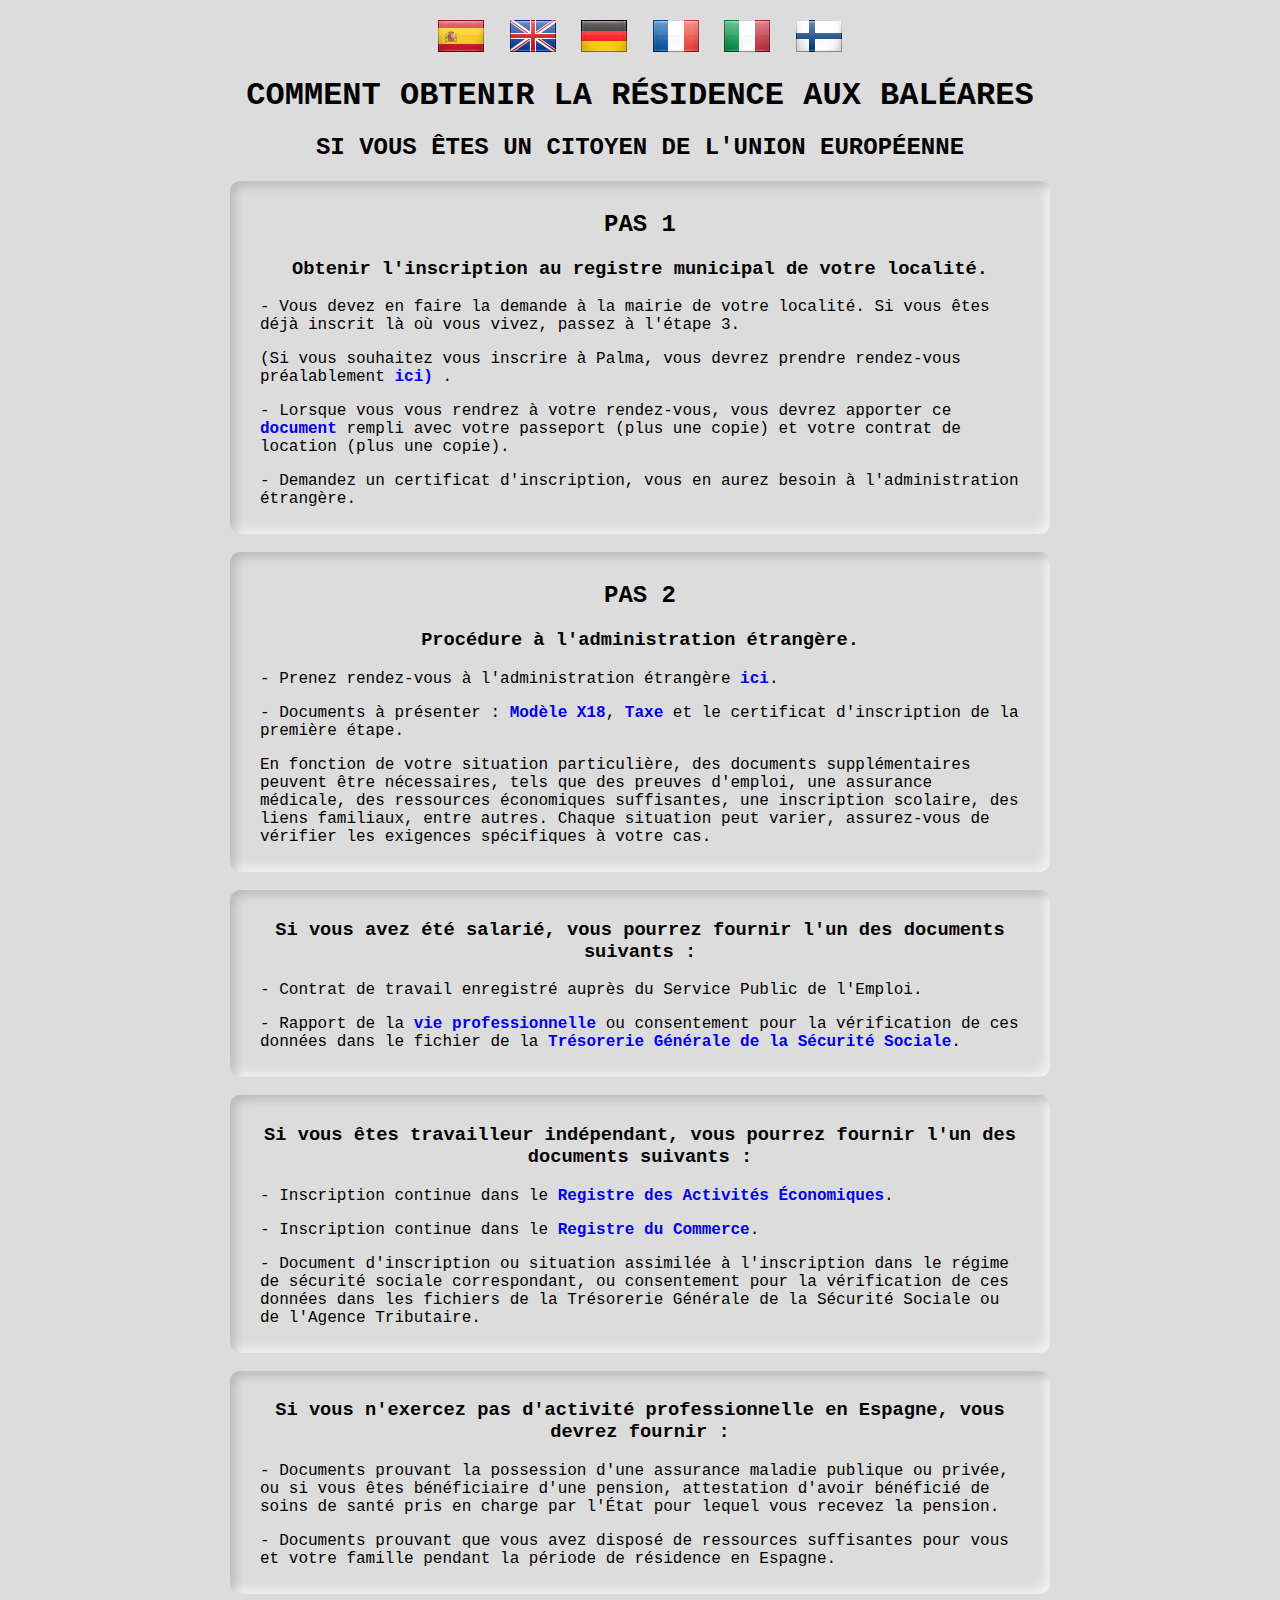
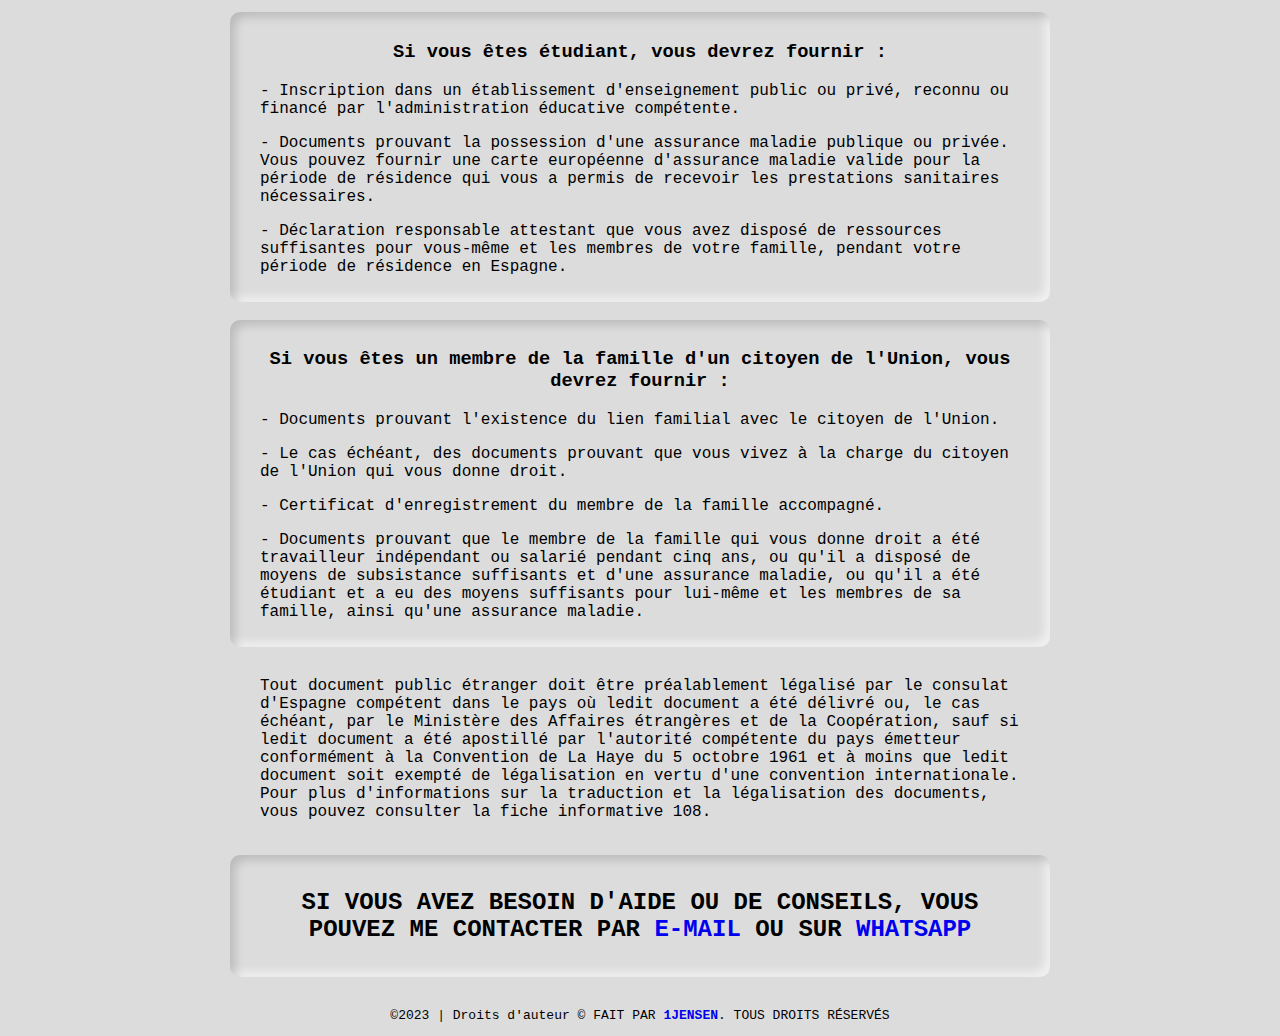
<file: index_fr.html>
<!DOCTYPE html>
<html lang="fr">

<head>
    <meta charset="UTF-8">
    <meta name="viewport" content="width=device-width, initial-scale=1.0">
    <link rel="apple-touch-icon" sizes="180x180" href="images/favicon.png">
    <link rel="stylesheet" type="text/css" href="style.css" />
    <link rel="icon" type="image/png" href="img/EU.png" />
    <title>Comment obtenir la résidence aux Baléares</title>
</head>

<header>
    <nav class="flags">
        <a href="index.html"><img class="imagen" src="img/ES.png">
            <a href="index_en.html"><img class="imagen" src="img/GB.png"></a>
            <a href="index_de.html"><img class="imagen" src="img/DE.png"></a>
            <a href="index_fr.html"><img class="imagen" src="img/FR.png"></a>
            <a href="index_it.html"><img class="imagen" src="img/IT.png"></a>
            <a href="index_fi.html"><img class="imagen" src="img/FI.png"></a>
    </nav>
</header>

<body>
    <h1>COMMENT OBTENIR LA RÉSIDENCE AUX BALÉARES</h1>
    <div class="subtitulo">
        <h2>SI VOUS ÊTES UN CITOYEN DE L'UNION EUROPÉENNE</h2>
        <div class="caja">
            <h2>PAS 1</h2>
            <h3>Obtenir l'inscription au registre municipal de votre localité.</h3>
            <p>- Vous devez en faire la demande à la mairie de votre localité. Si vous êtes déjà inscrit là où vous
                vivez, passez à l'étape 3.</p>
            <p> (Si vous souhaitez vous inscrire à Palma, vous devrez prendre rendez-vous préalablement <a
                    href="https://citaprevia.palma.cat/citapreviafront/public/AGP?lang=es" target="_blank">ici) </a>.
            </p>
            <p>- Lorsque vous vous rendrez à votre rendez-vous, vous devrez apporter ce <a
                    href="https://seuelectronica.palma.cat/documents/39058/12929829/Hoja+de+inscripción+padro
            nal+%28Documento+con+posibilidad+de+cumplimentación+en+el+ordenador%29.pdf/d24ca29e-231a-a3b9-a8dc-3419c0851728?t=1683210637336" target="_blank">document</a>
                rempli avec votre passeport (plus une copie) et votre contrat de location (plus une copie).</p>
            <p>- Demandez un certificat d'inscription, vous en aurez besoin à l'administration étrangère.</p>
        </div>
        <br>
        <div class="caja">
            <h2>PAS 2</h2>
            <h3>Procédure à l'administration étrangère.</h3>
            <p>- Prenez rendez-vous à l'administration étrangère <a
                    href="https://icp.administracionelectronica.gob.es/icpco/citar?p=7&locale=es"
                    target="_blank">ici</a>.
            </p>
            <p>- Documents à présenter : <a
                    href="https://www.inclusion.gob.es/documents/410169/2156469/18-Certificado_residencia_comunitaria.pdf"
                    target="_blank">Modèle
                    X18</a>, <a
                    href="https://sede.administracionespublicas.gob.es/tasasPDF/prepareProvincia?idModelo=790&idTasa=052"
                    target="_blank">Taxe</a> et le certificat d'inscription de la première étape.
            </p>
            <p>En fonction de votre situation particulière, des documents supplémentaires peuvent être nécessaires, tels
                que des preuves d'emploi, une assurance médicale, des ressources économiques suffisantes, une
                inscription scolaire, des liens familiaux, entre autres. Chaque situation peut varier, assurez-vous de
                vérifier les exigences spécifiques à votre cas.</p>
        </div>
        <br>
                <div class="caja">
            <h3>Si vous avez été salarié, vous pourrez fournir l'un des documents suivants :</h3>
            <p> - Contrat de travail enregistré auprès du Service Public de l'Emploi.</p>
            <p> - Rapport de la <a
                    href="https://portal.seg-social.gob.es/wps/portal/importass/importass/Categorias/Vida+laboral+e+informes/Informes+sobre+tu+situacion+laboral/Informe+de+tu+vida+laboral"
                    target="_blank">vie
                    professionnelle</a> ou consentement pour la vérification
                de ces données dans le fichier de la <a
                    href="https://www.seg-social.es/wps/portal/wss/internet/Conocenos/QuienesSomos/29408"
                    target="_blank">Trésorerie Générale
                    de la Sécurité Sociale</a>. </p>
        </div>
        <br>
        <div class="caja">
            <h3>Si vous êtes travailleur indépendant, vous pourrez fournir l'un des documents suivants :</h3>
            <p>- Inscription continue dans le <a
                    href="https://sede.agenciatributaria.gob.es/Sede/todas-gestiones/procedimientos-no-tributarios/tratamiento-datos-personales/tratamiento-datos-personales/informacion-interesado-sobre-proteccion-datos/5-registro-actividades-tratamiento/5_42-censo-actividades-economicas.html"
                    target="_blank">Registre des Activités Économiques</a>.</p>
            <p>- Inscription continue dans le <a
                    href="https://www.registradores.org/directorio/-/registros/mercantil/baleares"
                    target="_blank">Registre
                    du Commerce</a>.</p>
            <p>- Document d'inscription ou situation assimilée à l'inscription dans le régime de sécurité sociale
                correspondant, ou consentement pour la vérification de ces données dans les fichiers de la Trésorerie
                Générale de la Sécurité Sociale ou de l'Agence Tributaire.</p>
            </div>
            <br>
            <div class="caja">
            <h3>Si vous n'exercez pas d'activité professionnelle en Espagne, vous devrez fournir :</h3>
            <p>- Documents prouvant la possession d'une assurance maladie publique ou privée, ou si vous êtes
                bénéficiaire d'une pension, attestation d'avoir bénéficié de soins de santé pris en charge par l'État
                pour lequel vous recevez la pension.
            </p>
            <p>- Documents prouvant que vous avez disposé de ressources suffisantes pour vous et votre famille pendant la
                période de
                résidence en Espagne.</p>
            </div>
            <br>
            <div class="caja">
            <h3>Si vous êtes étudiant, vous devrez fournir :</h3>
            <p>- Inscription dans un établissement d'enseignement public ou privé, reconnu ou financé par
                l'administration éducative compétente.</p>
            <p>- Documents prouvant la possession d'une assurance maladie publique ou privée. Vous pouvez fournir une
                carte
                européenne d'assurance maladie valide pour la période de résidence qui vous a permis de recevoir les
                prestations
                sanitaires nécessaires.</p>
            <p>- Déclaration responsable attestant que vous avez disposé de ressources suffisantes pour vous-même et les
                membres de votre famille, pendant votre période de résidence en Espagne.</p>
            </div>
            <br>
            <div class="caja">
            <h3>Si vous êtes un membre de la famille d'un citoyen de l'Union, vous devrez fournir :</h3>
            <p>- Documents prouvant l'existence du lien familial avec le citoyen de l'Union.</p>
            <p>- Le cas échéant, des documents prouvant que vous vivez à la charge du citoyen de l'Union qui vous donne
                droit.
            </p>
            <p>- Certificat d'enregistrement du membre de la famille accompagné.</p>
            <p>- Documents prouvant que le membre de la famille qui vous donne droit a été travailleur indépendant ou
                salarié pendant cinq ans, ou qu'il a disposé de moyens de subsistance suffisants et d'une assurance
                maladie, ou qu'il a été étudiant et a eu des moyens suffisants pour lui-même et les membres de sa
                famille, ainsi qu'une assurance maladie.
            </div>
            </p>
        </div>

        <div class="texto">
            <p>Tout document public étranger doit être préalablement légalisé par le consulat d'Espagne compétent dans
                le pays où ledit document a été délivré ou, le cas échéant, par le Ministère des Affaires étrangères
                et de la Coopération, sauf si ledit document a été apostillé par l'autorité compétente du pays
                émetteur conformément à la Convention de La Haye du 5 octobre 1961 et à moins que ledit document soit
                exempté de légalisation en vertu d'une convention internationale.
                Pour plus d'informations sur la traduction et la légalisation des documents, vous pouvez consulter la
                fiche informative 108.</p>
        </div>
        <br>

        <div class="caja">
            <p class="contacto">SI VOUS AVEZ BESOIN D'AIDE OU DE CONSEILS, VOUS POUVEZ ME CONTACTER PAR <a
                    href="mailto:juanjocollgarcia@gmail.com">
                    E-MAIL</a> OU SUR <a href="https://wa.me/+34623020424">WHATSAPP</a></p>
        </div>
        <br>
</body>
<footer>
    <p class="tx">&copy2023 | Droits d'auteur &copy FAIT PAR <a href="mailto:juanjensenz750@gmail.com">
            1JENSEN</a>. TOUS DROITS RÉSERVÉS</p>
</footer>

</html>
</file>
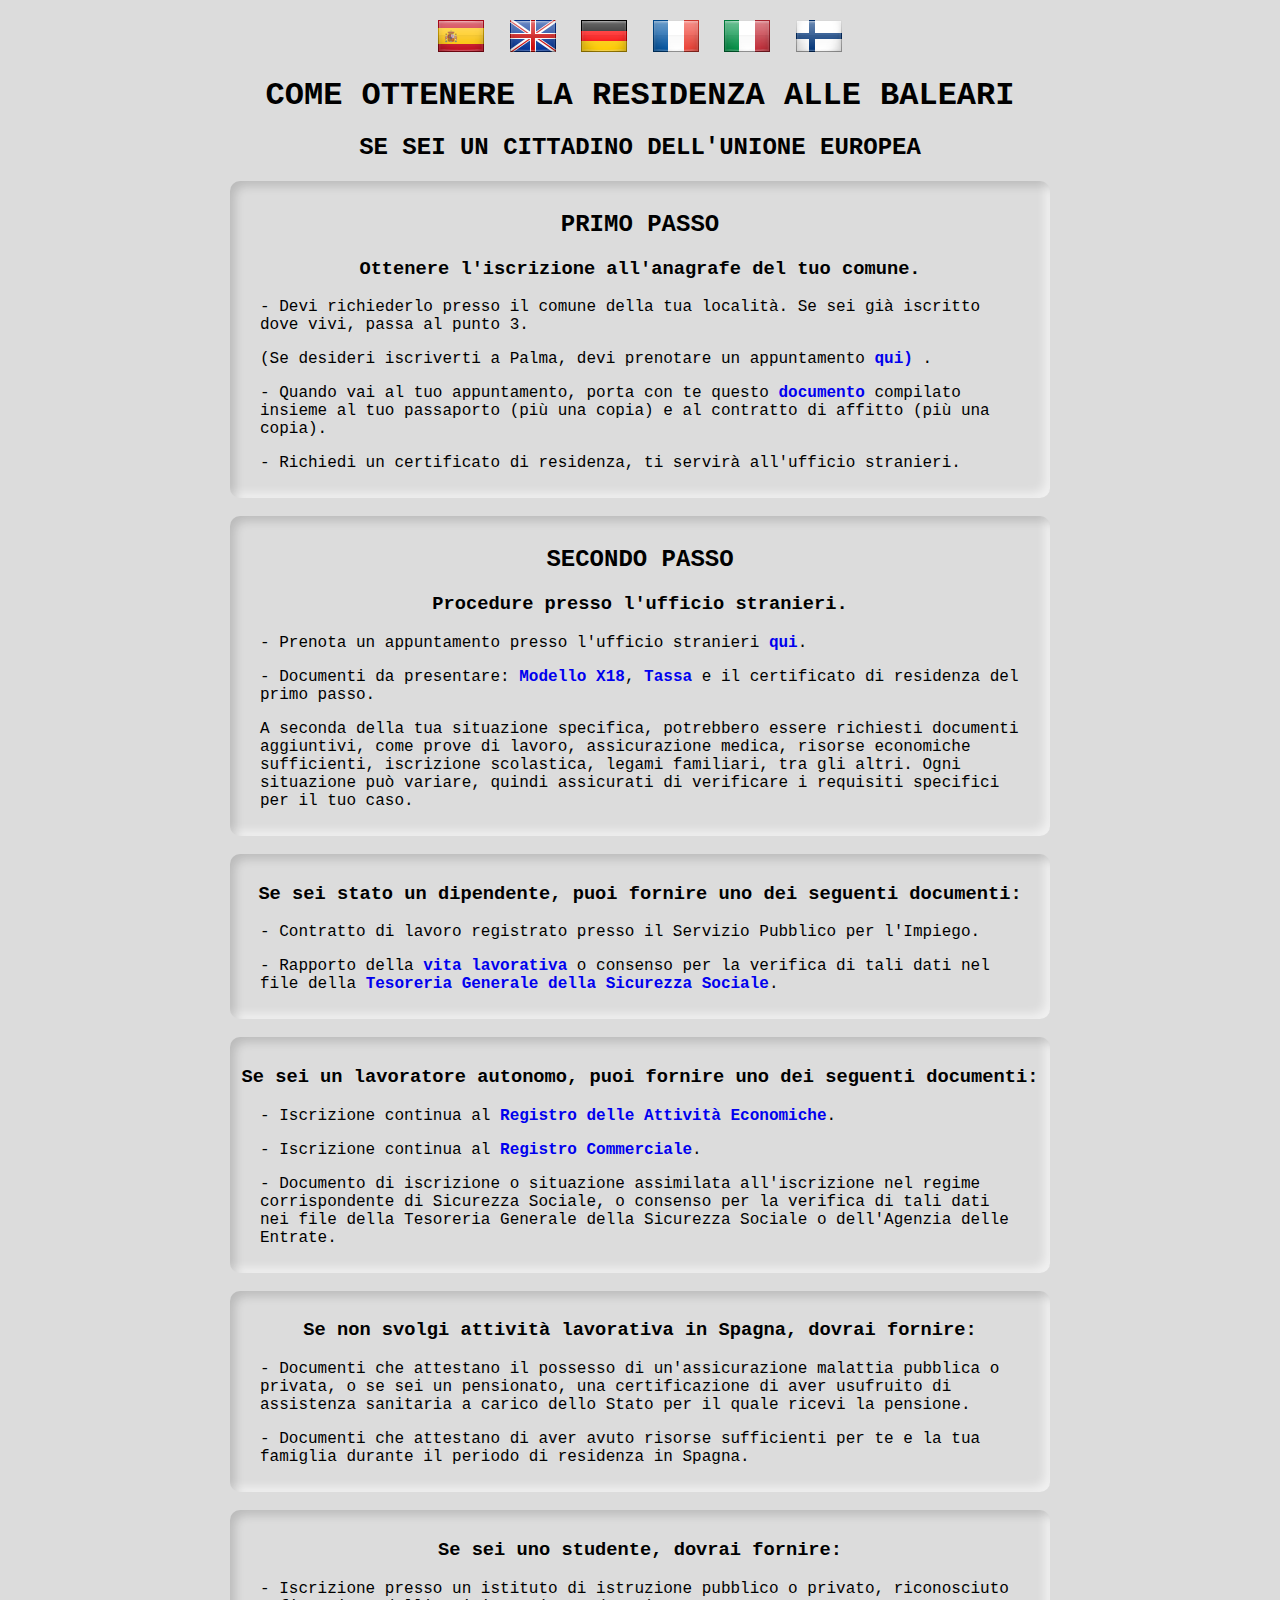
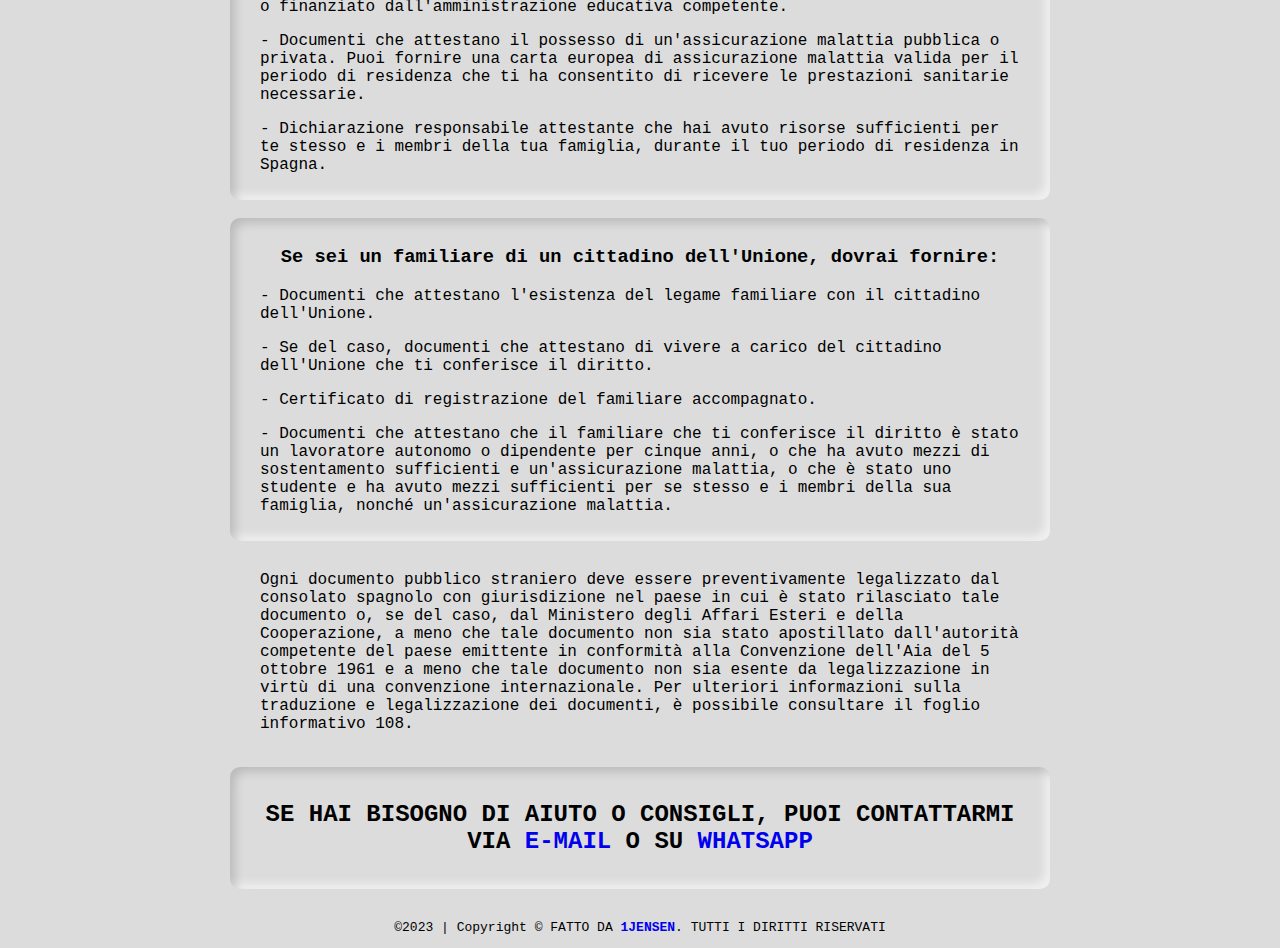
<file: index_it.html>
<!DOCTYPE html>
<html lang="es">

<head>
    <meta charset="UTF-8">
    <meta name="viewport" content="width=device-width, initial-scale=1.0">
    <link rel="apple-touch-icon" sizes="180x180" href="images/favicon.png">
    <link rel="stylesheet" type="text/css" href="style.css" />
    <link rel="icon" type="image/png" href="img/EU.png" />
    <title>Come ottenere la residenza alle Baleari</title>
</head>

<header>
    <nav class="flags">
        <a href="index.html"><img class="imagen" src="img/ES.png">
            <a href="index_en.html"><img class="imagen" src="img/GB.png"></a>
            <a href="index_de.html"><img class="imagen" src="img/DE.png"></a>
            <a href="index_fr.html"><img class="imagen" src="img/FR.png"></a>
            <a href="index_it.html"><img class="imagen" src="img/IT.png"></a>
            <a href="index_fi.html"><img class="imagen" src="img/FI.png"></a>
    </nav>
</header>

<body>
    <h1>COME OTTENERE LA RESIDENZA ALLE BALEARI</h1>
    <div class="subtitulo">
        <h2>SE SEI UN CITTADINO DELL'UNIONE EUROPEA</h2>
        <div class="caja">
            <h2>PRIMO PASSO</h2>
            <h3>Ottenere l'iscrizione all'anagrafe del tuo comune.</h3>
            <p>- Devi richiederlo presso il comune della tua località. Se sei già iscritto dove vivi, passa al punto 3.</p>
            <p> (Se desideri iscriverti a Palma, devi prenotare un appuntamento <a
                    href="https://citaprevia.palma.cat/citapreviafront/public/AGP?lang=es" target="_blank">qui) </a>.
            </p>
            <p>- Quando vai al tuo appuntamento, porta con te questo <a
                    href="https://seuelectronica.palma.cat/documents/39058/12929829/Hoja+de+inscripción+padro
            nal+%28Documento+con+posibilidad+de+cumplimentación+en+el+ordenador%29.pdf/d24ca29e-231a-a3b9-a8dc-3419c0851728?t=1683210637336" target="_blank">documento</a>
                compilato insieme al tuo passaporto (più una copia) e al contratto di affitto (più una copia).</p>
            <p>- Richiedi un certificato di residenza, ti servirà all'ufficio stranieri.</p>
        </div>
        <br>
        <div class="caja">
            <h2>SECONDO PASSO</h2>
            <h3>Procedure presso l'ufficio stranieri.</h3>
            <p>- Prenota un appuntamento presso l'ufficio stranieri <a
                    href="https://icp.administracionelectronica.gob.es/icpco/citar?p=7&locale=es"
                    target="_blank">qui</a>.
            </p>
            <p>- Documenti da presentare: <a
                    href="https://www.inclusion.gob.es/documents/410169/2156469/18-Certificado_residencia_comunitaria.pdf"
                    target="_blank">Modello
                    X18</a>, <a
                    href="https://sede.administracionespublicas.gob.es/tasasPDF/prepareProvincia?idModelo=790&idTasa=052"
                    target="_blank">Tassa</a> e il certificato di residenza del primo passo.
            </p>
            <p>A seconda della tua situazione specifica, potrebbero essere richiesti documenti aggiuntivi, come prove
                di lavoro, assicurazione medica, risorse economiche sufficienti, iscrizione scolastica, legami familiari,
                tra gli altri. Ogni situazione può variare, quindi assicurati di verificare i requisiti specifici per
                il tuo caso.</p>
        </div>
        <br>
                <div class="caja">
            <h3>Se sei stato un dipendente, puoi fornire uno dei seguenti documenti:</h3>
            <p> - Contratto di lavoro registrato presso il Servizio Pubblico per l'Impiego.</p>
            <p> - Rapporto della <a
                    href="https://portal.seg-social.gob.es/wps/portal/importass/importass/Categorias/Vida+laboral+e+informes/Informes+sobre+tu+situacion+laboral/Informe+de+tu+vida+laboral"
                    target="_blank">vita
                    lavorativa</a> o consenso per la verifica
                di tali dati nel file della <a
                    href="https://www.seg-social.es/wps/portal/wss/internet/Conocenos/QuienesSomos/29408"
                    target="_blank">Tesoreria Generale
                    della Sicurezza Sociale</a>. </p>
        </div>
        <br>
        <div class="caja">
            <h3>Se sei un lavoratore autonomo, puoi fornire uno dei seguenti documenti:</h3>
            <p>- Iscrizione continua al <a
                    href="https://sede.agenciatributaria.gob.es/Sede/todas-gestiones/procedimientos-no-tributarios/tratamiento-datos-personales/tratamiento-datos-personales/informacion-interesado-sobre-proteccion-datos/5-registro-actividades-tratamiento/5_42-censo-actividades-economicas.html"
                    target="_blank">Registro delle Attività Economiche</a>.</p>
            <p>- Iscrizione continua al <a
                    href="https://www.registradores.org/directorio/-/registros/mercantil/baleares"
                    target="_blank">Registro
                    Commerciale</a>.</p>
            <p>- Documento di iscrizione o situazione assimilata all'iscrizione nel regime corrispondente di Sicurezza
                Sociale, o consenso per la verifica di tali dati nei file della Tesoreria Generale della Sicurezza
                Sociale o dell'Agenzia delle Entrate.</p>
            </div>
            <br>
            <div class="caja">
            <h3>Se non svolgi attività lavorativa in Spagna, dovrai fornire:</h3>
            <p>- Documenti che attestano il possesso di un'assicurazione malattia pubblica o privata, o se sei un
                pensionato, una certificazione di aver usufruito di assistenza sanitaria a carico dello Stato per il quale
                ricevi la pensione.
            </p>
            <p>- Documenti che attestano di aver avuto risorse sufficienti per te e la tua famiglia durante il periodo di
                residenza in Spagna.</p>
            </div>
            <br>
            <div class="caja">
            <h3>Se sei uno studente, dovrai fornire:</h3>
            <p>- Iscrizione presso un istituto di istruzione pubblico o privato, riconosciuto o finanziato
                dall'amministrazione educativa competente.</p>
            <p>- Documenti che attestano il possesso di un'assicurazione malattia pubblica o privata. Puoi fornire una
                carta europea di assicurazione malattia valida per il periodo di residenza che ti ha consentito di
                ricevere le prestazioni sanitarie necessarie.</p>
            <p>- Dichiarazione responsabile attestante che hai avuto risorse sufficienti per te stesso e i membri della
                tua famiglia, durante il tuo periodo di residenza in Spagna.</p>
            </div>
            <br>
            <div class="caja">
            <h3>Se sei un familiare di un cittadino dell'Unione, dovrai fornire:</h3>
            <p>- Documenti che attestano l'esistenza del legame familiare con il cittadino dell'Unione.</p>
            <p>- Se del caso, documenti che attestano di vivere a carico del cittadino dell'Unione che ti conferisce il
                diritto.
            </p>
            <p>- Certificato di registrazione del familiare accompagnato.</p>
            <p>- Documenti che attestano che il familiare che ti conferisce il diritto è stato un lavoratore autonomo o
                dipendente per cinque anni, o che ha avuto mezzi di sostentamento sufficienti e un'assicurazione
                malattia, o che è stato uno studente e ha avuto mezzi sufficienti per se stesso e i membri della sua
                famiglia, nonché un'assicurazione malattia.
            </div>
            </p>
        </div>

        <div class="texto">
            <p>Ogni documento pubblico straniero deve essere preventivamente legalizzato dal consolato spagnolo con
                giurisdizione nel paese in cui è stato rilasciato tale documento o, se del caso, dal Ministero degli
                Affari Esteri e della Cooperazione, a meno che tale documento non sia stato apostillato dall'autorità
                competente del paese emittente in conformità alla Convenzione dell'Aia del 5 ottobre 1961 e a meno che
                tale documento non sia esente da legalizzazione in virtù di una convenzione internazionale.
                Per ulteriori informazioni sulla traduzione e legalizzazione dei documenti, è possibile consultare il
                foglio informativo 108.</p>
        </div>
        <br>

        <div class="caja">
            <p class="contacto">SE HAI BISOGNO DI AIUTO O CONSIGLI, PUOI CONTATTARMI VIA <a
                    href="mailto:juanjocollgarcia@gmail.com">
                    E-MAIL</a> O SU <a href="https://wa.me/+34623020424">WHATSAPP</a></p>
        </div>
        <br>
</body>
<footer>
    <p class="tx">&copy2023 | Copyright &copy FATTO DA <a href="mailto:juanjensenz750@gmail.com">
            1JENSEN</a>. TUTTI I DIRITTI RISERVATI</p>
</footer>

</html>
</file>
<file: style.css>
html {
    /*background-image:url(/img/baleares.webp);
    background-size: cover;*/
    font-family: 'Courier New', Courier, monospace;
    margin-left: 10%;
    margin-right: 10%;
    background-color: rgb(220, 220, 220);
}

.flags {
    margin: 20px;

    display: flex;
    justify-content: center;
    flex-direction: row;
    gap: 2vw;
    /*list-style: none;*/

}

h1 {
    margin: auto;
    text-align: center;
    max-width: 800px;
}

.subtitulo {
    text-align: center;
    margin-bottom: 30px;
}

.contacto {
    text-align: center;
    font-weight: bold;
    font-size:x-large;
}

.caja {
    margin: auto;
    max-width: 800px;
    background-color: rgb(220, 220, 220);
    border-radius: 10px;
    padding: 10px;
    box-shadow: inset 6px 6px 10px -1px rgba(0, 0, 0, 0.15),
        inset -6px -6px 10px -1px rgba(255, 255, 255, 0.6);
}

h1, h2, h3, h4 {
    text-align: center;

}

p, h1, h2, h3, h4, h5 {
    cursor: default;
}

p {
    margin-left: 20px;
    margin-right: 20px;
    text-align: left;
}

.tx {
    text-align: center;
}

.texto {
    text-align: justify;
    max-width: 800px;
    margin: auto;
}

footer {
 
    font-size: small;
}

a {
    text-decoration: none;
    font-weight: bold;

}
</file>
